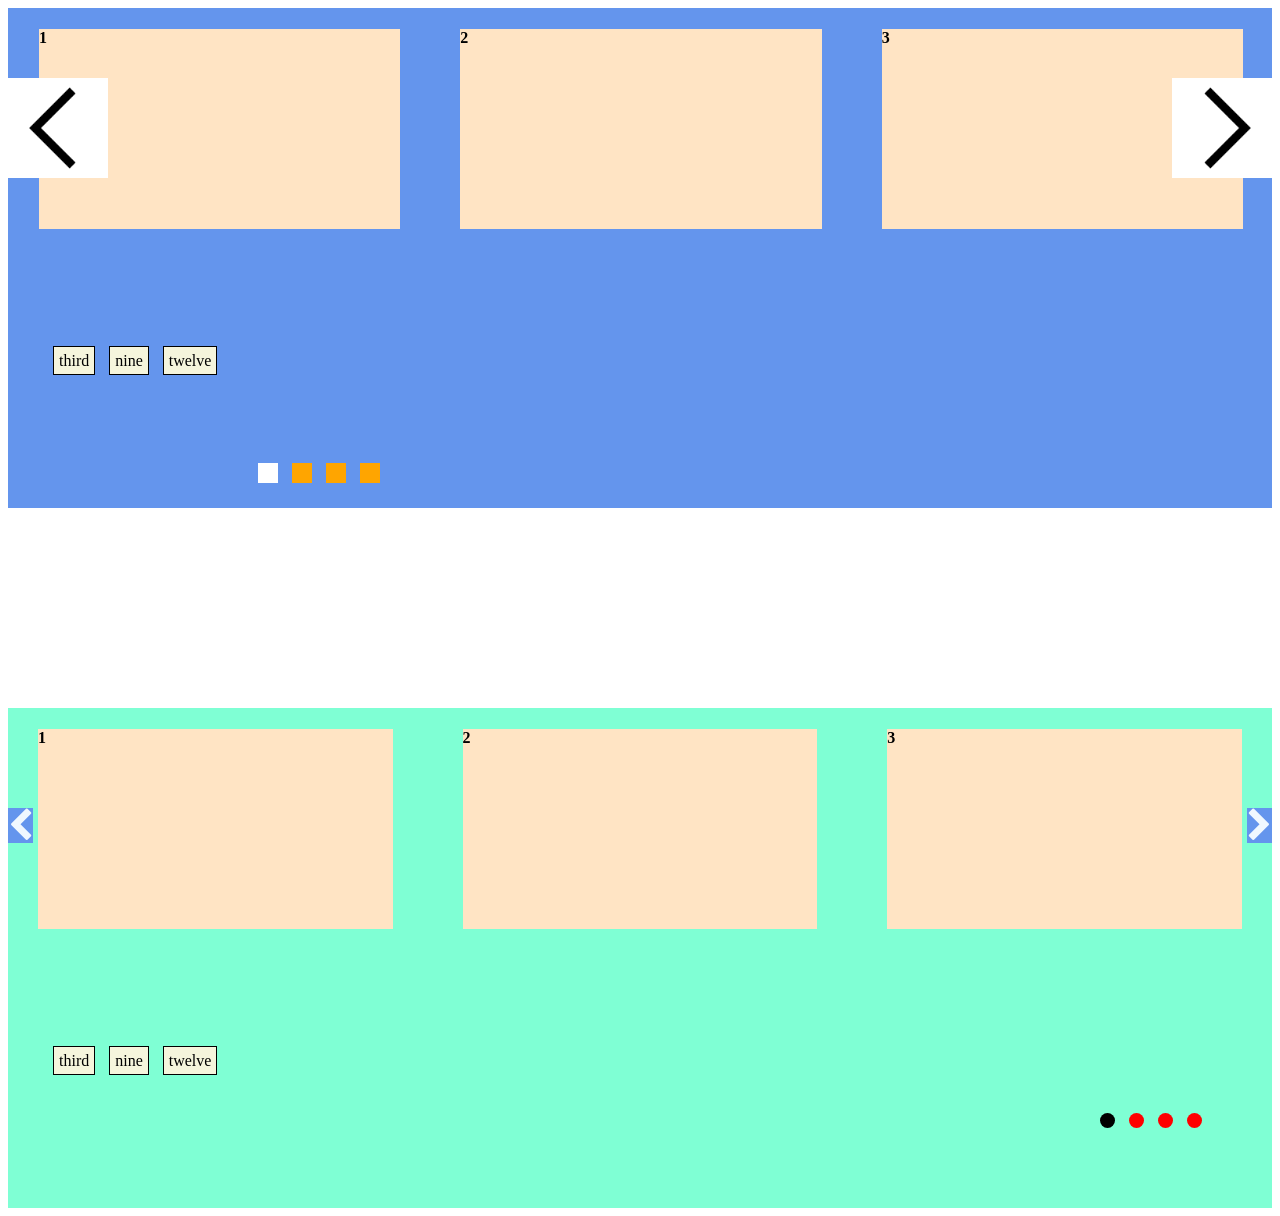
<file: index.html>
<!DOCTYPE html>
<html lang="en">
<head>

    <!-- head -->
    <meta charset="utf-8">
    <meta name="viewport" content="width=device-width, initial-scale=1.0" />
    <meta name="description" content="Basic usage demo">
    <meta name="author" content="David Deutsch">
    <title>
        Basic Demo | Owl Carousel | 2.2.1
    </title>
    <link rel="stylesheet" href="css/owl.carousel.css">
    <!--owl.theme use for work with it-->
    <link rel="stylesheet" href="css/owl.theme.default.css">
    <link rel="stylesheet" href="https://cdnjs.cloudflare.com/ajax/libs/font-awesome/4.7.0/css/font-awesome.min.css">

    <script src="js/jquery-2.1.3.min.js"></script>
    <script src="js/owl.carousel.js"></script>

    <style>
        #first{
            height: 500px;
            background-color: cornflowerblue;
        }
        #second{
            margin-top: 200px;
            height: 500px;
            background-color: aquamarine;
        }
        .item{
            height: 200px;
            background-color: bisque;
            margin: 0 30px;
        }
        .url_hash{
            margin-top: 100px;
            list-style-type: none;
        }
        .url_hash li{
            display: inline-block;
            margin: 5px;
        }
        .url_hash a{
            text-decoration: none;
            color: black;
            background-color: beige;
            border: solid black 1px;
            padding: 5px;
        }
    </style>

</head>
<body>

<!--  FIRST -->
<section id="first">
    <div class="owl-carousel owl-theme" id="owl-first">
        <div class="item">
            <h4>1</h4>
        </div>
        <div class="item">
            <h4>2</h4>
        </div>
        <div class="item" data-hash="owf-third">
            <h4>3</h4>
        </div>
        <div class="item">
            <h4>4</h4>
        </div>
        <div class="item">
            <h4>5</h4>
        </div>
        <div class="item">
            <h4>6</h4>
        </div>
        <div class="item">
            <h4>7</h4>
        </div>
        <div class="item">
            <h4>8</h4>
        </div>
        <div class="item" data-hash="owf-nine">
            <h4>9</h4>
        </div>
        <div class="item">
            <h4>10</h4>
        </div>
        <div class="item">
            <h4>11</h4>
        </div>
        <div class="item" data-hash="owf-twelve">
            <h4>12</h4>
        </div>
    </div>
    <div>
        <ul class="url_hash">
            <li><a href="#owf-third">third</a></li>
            <li><a href="#owf-nine">nine</a></li>
            <li><a href="#owf-twelve">twelve</a></li>
        </ul>
    </div>
    <script>
        $(document).ready(function() {
            var owl = $('#owl-first');
            owl.owlCarousel({
                nav: true,
                startPosition: 'URLHash',
                URLhashListener: true,
                navText: ["<img class='owf-prev' src='img/prev.png'>", "<img class='owf-next' src='img/next.png'>"],
                rewindNav : true,
                loop: true,
                responsive: {
                    0: {
                        items: 1
                    },
                    600: {
                        items: 2
                    },
                    1000: {
                        items: 3
                    }
                }
            })
        })
    </script>
</section>

<!--  SECOND  -->
<section id="second">
    <div class="owl-carousel owl-theme owl-second" id="owl-second">
        <div class="item">
            <h4>1</h4>
        </div>
        <div class="item">
            <h4>2</h4>
        </div>
        <div class="item" data-hash="ows-third">
            <h4>3</h4>
        </div>
        <div class="item">
            <h4>4</h4>
        </div>
        <div class="item">
            <h4>5</h4>
        </div>
        <div class="item">
            <h4>6</h4>
        </div>
        <div class="item">
            <h4>7</h4>
        </div>
        <div class="item">
            <h4>8</h4>
        </div>
        <div class="item" data-hash="ows-nine">
            <h4>9</h4>
        </div>
        <div class="item">
            <h4>10</h4>
        </div>
        <div class="item">
            <h4>11</h4>
        </div>
        <div class="item" data-hash="ows-twelve">
            <h4>12</h4>
        </div>
    </div>
    <div>
        <ul class="url_hash">
            <li><a href="#ows-third">third</a></li>
            <li><a href="#ows-nine">nine</a></li>
            <li><a href="#ows-twelve">twelve</a></li>
        </ul>
    </div>
    <script>
        $(document).ready(function() {
            var owl = $('#owl-second');
            owl.owlCarousel({
                margin: 10,
                nav: true,
                startPosition: 'URLHash',
                URLhashListener: true,
                navText: ["<i class='fa fa-chevron-left ows-prev'></i>", "<i class='fa fa-chevron-right ows-next'></i>"],
                loop: true,
                responsive: {
                    0: {
                        items: 1
                    },
                    600: {
                        items: 2
                    },
                    1000: {
                        items: 3
                    }
                }
            })
        })
    </script>
</section>
</body>
</html>
</file>
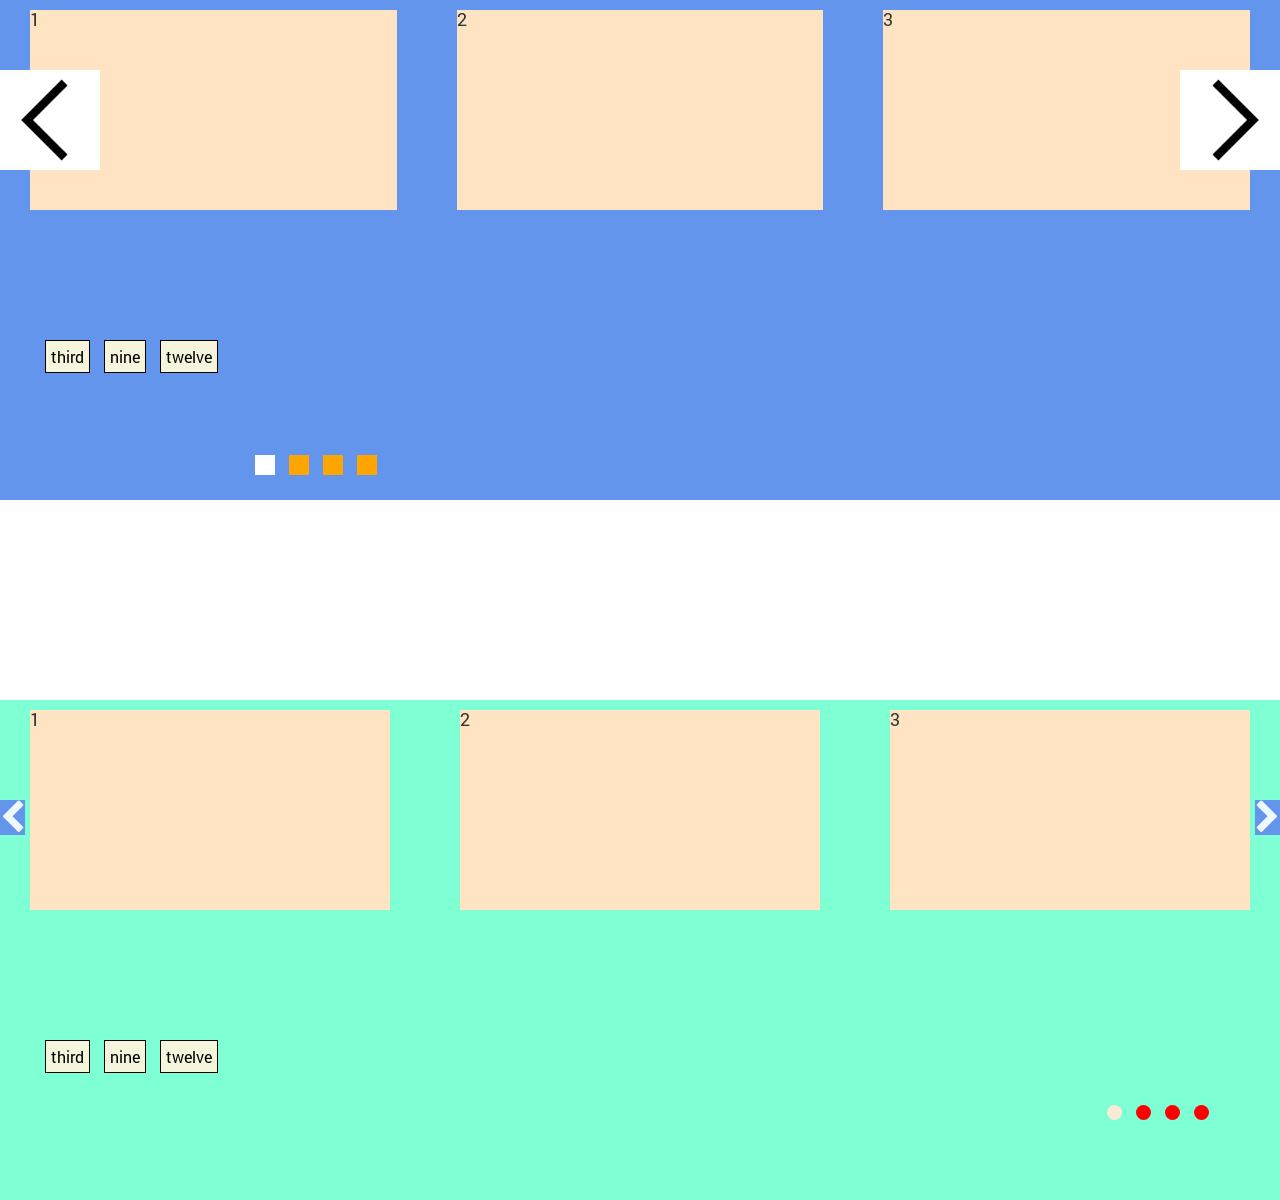
<file: owl_sass/app/index.html>
<!doctype html>
<html>
<head>
	<meta charset="UTF-8">
	<meta name="viewport"
	      content="width=device-width, user-scalable=no, initial-scale=1.0, maximum-scale=1.0, minimum-scale=1.0">
	<meta http-equiv="X-UA-Compatible" content="ie=edge">
	<title>Index</title>
	<link rel="stylesheet" href="https://cdnjs.cloudflare.com/ajax/libs/font-awesome/4.7.0/css/font-awesome.min.css">
</head>
<body>

<!--  FIRST -->
<section id="first">
    <div class="owl-carousel owl-theme" id="owl-first">
        <div class="item">
            <h4>1</h4>
        </div>
        <div class="item">
            <h4>2</h4>
        </div>
        <div class="item" data-hash="owf-third">
            <h4>3</h4>
        </div>
        <div class="item">
            <h4>4</h4>
        </div>
        <div class="item">
            <h4>5</h4>
        </div>
        <div class="item">
            <h4>6</h4>
        </div>
        <div class="item">
            <h4>7</h4>
        </div>
        <div class="item">
            <h4>8</h4>
        </div>
        <div class="item" data-hash="owf-nine">
            <h4>9</h4>
        </div>
        <div class="item">
            <h4>10</h4>
        </div>
        <div class="item">
            <h4>11</h4>
        </div>
        <div class="item" data-hash="owf-twelve">
            <h4>12</h4>
        </div>
    </div>
    <div>
        <ul class="url_hash">
            <li><a href="#owf-third">third</a></li>
            <li><a href="#owf-nine">nine</a></li>
            <li><a href="#owf-twelve">twelve</a></li>
        </ul>
    </div>
</section>

<!--  SECOND  -->
<section id="second">
    <div class="owl-carousel owl-theme owl-second" id="owl-second">
        <div class="item">
            <h4>1</h4>
        </div>
        <div class="item">
            <h4>2</h4>
        </div>
        <div class="item" data-hash="ows-third">
            <h4>3</h4>
        </div>
        <div class="item">
            <h4>4</h4>
        </div>
        <div class="item">
            <h4>5</h4>
        </div>
        <div class="item">
            <h4>6</h4>
        </div>
        <div class="item">
            <h4>7</h4>
        </div>
        <div class="item">
            <h4>8</h4>
        </div>
        <div class="item" data-hash="ows-nine">
            <h4>9</h4>
        </div>
        <div class="item">
            <h4>10</h4>
        </div>
        <div class="item">
            <h4>11</h4>
        </div>
        <div class="item" data-hash="ows-twelve">
            <h4>12</h4>
        </div>
    </div>
    <div>
        <ul class="url_hash">
            <li><a href="#ows-third">third</a></li>
            <li><a href="#ows-nine">nine</a></li>
            <li><a href="#ows-twelve">twelve</a></li>
        </ul>
    </div>
</section>

<!--[if it IE 9]>
<script src="js/ie9/es5-shim.min.js"></script>
<script src="js/ie9/html5shiv.min.js"></script>
<script src="js/ie9/html5shiv-printshiv.min.js"></script>
<script src="js/ie9/respond.min.js"></script>
<![endif]-->
	<link rel="stylesheet" href="css/main.min.css">
	<script src="js/scripts.min.js"></script>
</body>
</html>
</file>
<file: owl_sass/app/css/main.min.css>
@font-face{font-family:roboto-example;font-weight:400;font-style:normal;src:url(../fonts/RobotoRegular/RobotoRegular.eot);src:url(../fonts/RobotoRegular/RobotoRegular.eot?#iefix) format("embedded-opentype"),url(../fonts/RobotoRegular/RobotoRegular.woff) format("woff"),url(../fonts/RobotoRegular/RobotoRegular.ttf) format("truetype")}@font-face{font-family:roboto-example;font-weight:700;font-style:normal;src:url(../fonts/RobotoBold/RobotoBold.eot);src:url(../fonts/RobotoBold/RobotoBold.eot?#iefix) format("embedded-opentype"),url(../fonts/RobotoBold/RobotoBold.woff) format("woff"),url(../fonts/RobotoBold/RobotoBold.ttf) format("truetype")}/*!
 * Bootstrap v3.3.2 (http://getbootstrap.com)
 * Copyright 2011-2015 Twitter, Inc.
 * Licensed under MIT (https://github.com/twbs/bootstrap/blob/master/LICENSE)
 *//*! normalize.css v3.0.2 | MIT License | git.io/normalize */html{font-family:sans-serif;-webkit-text-size-adjust:100%;-ms-text-size-adjust:100%}body{margin:0}article,aside,details,figcaption,figure,footer,header,hgroup,main,menu,nav,section,summary{display:block}audio,canvas,progress,video{display:inline-block;vertical-align:baseline}audio:not([controls]){display:none;height:0}[hidden],template{display:none}a{background-color:transparent}a:active,a:hover{outline:0}abbr[title]{border-bottom:1px dotted}b,strong{font-weight:700}dfn{font-style:italic}h1{margin:.67em 0;font-size:2em}mark{color:#000;background:#ff0}small{font-size:80%}sub,sup{position:relative;font-size:75%;line-height:0;vertical-align:baseline}sup{top:-.5em}sub{bottom:-.25em}img{border:0}svg:not(:root){overflow:hidden}figure{margin:1em 40px}hr{height:0;-webkit-box-sizing:content-box;box-sizing:content-box}pre{overflow:auto}code,kbd,pre,samp{font-family:monospace,monospace;font-size:1em}button,input,optgroup,select,textarea{margin:0;font:inherit;color:inherit}button{overflow:visible}button,select{text-transform:none}button,html input[type=button],input[type=reset],input[type=submit]{-webkit-appearance:button;cursor:pointer}button[disabled],html input[disabled]{cursor:default}button::-moz-focus-inner,input::-moz-focus-inner{padding:0;border:0}input{line-height:normal}input[type=checkbox],input[type=radio]{-webkit-box-sizing:border-box;box-sizing:border-box;padding:0}input[type=number]::-webkit-inner-spin-button,input[type=number]::-webkit-outer-spin-button{height:auto}input[type=search]{-webkit-box-sizing:content-box;box-sizing:content-box;-webkit-appearance:textfield}input[type=search]::-webkit-search-cancel-button,input[type=search]::-webkit-search-decoration{-webkit-appearance:none}fieldset{padding:.35em .625em .75em;margin:0 2px;border:1px solid silver}legend{padding:0;border:0}textarea{overflow:auto}optgroup{font-weight:700}table{border-spacing:0;border-collapse:collapse}td,th{padding:0}/*! Source: https://github.com/h5bp/html5-boilerplate/blob/master/src/css/main.css */@media print{*,:after,:before{color:#000!important;text-shadow:none!important;background:0 0!important;-webkit-box-shadow:none!important;box-shadow:none!important}a,a:visited{text-decoration:underline}a[href]:after{content:" (" attr(href) ")"}abbr[title]:after{content:" (" attr(title) ")"}a[href^="#"]:after,a[href^="javascript:"]:after{content:""}blockquote,pre{border:1px solid #999;page-break-inside:avoid}thead{display:table-header-group}img,tr{page-break-inside:avoid}img{max-width:100%!important}h2,h3,p{orphans:3;widows:3}h2,h3{page-break-after:avoid}select{background:#fff!important}.navbar{display:none}.btn>.caret,.dropup>.btn>.caret{border-top-color:#000!important}.label{border:1px solid #000}.table{border-collapse:collapse!important}.table td,.table th{background-color:#fff!important}.table-bordered td,.table-bordered th{border:1px solid #ddd!important}}@font-face{font-family:'Glyphicons Halflings';src:url(../fonts/glyphicons-halflings-regular.eot);src:url(../fonts/glyphicons-halflings-regular.eot?#iefix) format("embedded-opentype"),url(../fonts/glyphicons-halflings-regular.woff2) format("woff2"),url(../fonts/glyphicons-halflings-regular.woff) format("woff"),url(../fonts/glyphicons-halflings-regular.ttf) format("truetype"),url(../fonts/glyphicons-halflings-regular.svg#glyphicons_halflingsregular) format("svg")}.glyphicon{position:relative;top:1px;display:inline-block;font-family:'Glyphicons Halflings';font-style:normal;font-weight:400;line-height:1;-webkit-font-smoothing:antialiased;-moz-osx-font-smoothing:grayscale}.glyphicon-asterisk:before{content:"\2a"}.glyphicon-plus:before{content:"\2b"}.glyphicon-eur:before,.glyphicon-euro:before{content:"\20ac"}.glyphicon-minus:before{content:"\2212"}.glyphicon-cloud:before{content:"\2601"}.glyphicon-envelope:before{content:"\2709"}.glyphicon-pencil:before{content:"\270f"}.glyphicon-glass:before{content:"\e001"}.glyphicon-music:before{content:"\e002"}.glyphicon-search:before{content:"\e003"}.glyphicon-heart:before{content:"\e005"}.glyphicon-star:before{content:"\e006"}.glyphicon-star-empty:before{content:"\e007"}.glyphicon-user:before{content:"\e008"}.glyphicon-film:before{content:"\e009"}.glyphicon-th-large:before{content:"\e010"}.glyphicon-th:before{content:"\e011"}.glyphicon-th-list:before{content:"\e012"}.glyphicon-ok:before{content:"\e013"}.glyphicon-remove:before{content:"\e014"}.glyphicon-zoom-in:before{content:"\e015"}.glyphicon-zoom-out:before{content:"\e016"}.glyphicon-off:before{content:"\e017"}.glyphicon-signal:before{content:"\e018"}.glyphicon-cog:before{content:"\e019"}.glyphicon-trash:before{content:"\e020"}.glyphicon-home:before{content:"\e021"}.glyphicon-file:before{content:"\e022"}.glyphicon-time:before{content:"\e023"}.glyphicon-road:before{content:"\e024"}.glyphicon-download-alt:before{content:"\e025"}.glyphicon-download:before{content:"\e026"}.glyphicon-upload:before{content:"\e027"}.glyphicon-inbox:before{content:"\e028"}.glyphicon-play-circle:before{content:"\e029"}.glyphicon-repeat:before{content:"\e030"}.glyphicon-refresh:before{content:"\e031"}.glyphicon-list-alt:before{content:"\e032"}.glyphicon-lock:before{content:"\e033"}.glyphicon-flag:before{content:"\e034"}.glyphicon-headphones:before{content:"\e035"}.glyphicon-volume-off:before{content:"\e036"}.glyphicon-volume-down:before{content:"\e037"}.glyphicon-volume-up:before{content:"\e038"}.glyphicon-qrcode:before{content:"\e039"}.glyphicon-barcode:before{content:"\e040"}.glyphicon-tag:before{content:"\e041"}.glyphicon-tags:before{content:"\e042"}.glyphicon-book:before{content:"\e043"}.glyphicon-bookmark:before{content:"\e044"}.glyphicon-print:before{content:"\e045"}.glyphicon-camera:before{content:"\e046"}.glyphicon-font:before{content:"\e047"}.glyphicon-bold:before{content:"\e048"}.glyphicon-italic:before{content:"\e049"}.glyphicon-text-height:before{content:"\e050"}.glyphicon-text-width:before{content:"\e051"}.glyphicon-align-left:before{content:"\e052"}.glyphicon-align-center:before{content:"\e053"}.glyphicon-align-right:before{content:"\e054"}.glyphicon-align-justify:before{content:"\e055"}.glyphicon-list:before{content:"\e056"}.glyphicon-indent-left:before{content:"\e057"}.glyphicon-indent-right:before{content:"\e058"}.glyphicon-facetime-video:before{content:"\e059"}.glyphicon-picture:before{content:"\e060"}.glyphicon-map-marker:before{content:"\e062"}.glyphicon-adjust:before{content:"\e063"}.glyphicon-tint:before{content:"\e064"}.glyphicon-edit:before{content:"\e065"}.glyphicon-share:before{content:"\e066"}.glyphicon-check:before{content:"\e067"}.glyphicon-move:before{content:"\e068"}.glyphicon-step-backward:before{content:"\e069"}.glyphicon-fast-backward:before{content:"\e070"}.glyphicon-backward:before{content:"\e071"}.glyphicon-play:before{content:"\e072"}.glyphicon-pause:before{content:"\e073"}.glyphicon-stop:before{content:"\e074"}.glyphicon-forward:before{content:"\e075"}.glyphicon-fast-forward:before{content:"\e076"}.glyphicon-step-forward:before{content:"\e077"}.glyphicon-eject:before{content:"\e078"}.glyphicon-chevron-left:before{content:"\e079"}.glyphicon-chevron-right:before{content:"\e080"}.glyphicon-plus-sign:before{content:"\e081"}.glyphicon-minus-sign:before{content:"\e082"}.glyphicon-remove-sign:before{content:"\e083"}.glyphicon-ok-sign:before{content:"\e084"}.glyphicon-question-sign:before{content:"\e085"}.glyphicon-info-sign:before{content:"\e086"}.glyphicon-screenshot:before{content:"\e087"}.glyphicon-remove-circle:before{content:"\e088"}.glyphicon-ok-circle:before{content:"\e089"}.glyphicon-ban-circle:before{content:"\e090"}.glyphicon-arrow-left:before{content:"\e091"}.glyphicon-arrow-right:before{content:"\e092"}.glyphicon-arrow-up:before{content:"\e093"}.glyphicon-arrow-down:before{content:"\e094"}.glyphicon-share-alt:before{content:"\e095"}.glyphicon-resize-full:before{content:"\e096"}.glyphicon-resize-small:before{content:"\e097"}.glyphicon-exclamation-sign:before{content:"\e101"}.glyphicon-gift:before{content:"\e102"}.glyphicon-leaf:before{content:"\e103"}.glyphicon-fire:before{content:"\e104"}.glyphicon-eye-open:before{content:"\e105"}.glyphicon-eye-close:before{content:"\e106"}.glyphicon-warning-sign:before{content:"\e107"}.glyphicon-plane:before{content:"\e108"}.glyphicon-calendar:before{content:"\e109"}.glyphicon-random:before{content:"\e110"}.glyphicon-comment:before{content:"\e111"}.glyphicon-magnet:before{content:"\e112"}.glyphicon-chevron-up:before{content:"\e113"}.glyphicon-chevron-down:before{content:"\e114"}.glyphicon-retweet:before{content:"\e115"}.glyphicon-shopping-cart:before{content:"\e116"}.glyphicon-folder-close:before{content:"\e117"}.glyphicon-folder-open:before{content:"\e118"}.glyphicon-resize-vertical:before{content:"\e119"}.glyphicon-resize-horizontal:before{content:"\e120"}.glyphicon-hdd:before{content:"\e121"}.glyphicon-bullhorn:before{content:"\e122"}.glyphicon-bell:before{content:"\e123"}.glyphicon-certificate:before{content:"\e124"}.glyphicon-thumbs-up:before{content:"\e125"}.glyphicon-thumbs-down:before{content:"\e126"}.glyphicon-hand-right:before{content:"\e127"}.glyphicon-hand-left:before{content:"\e128"}.glyphicon-hand-up:before{content:"\e129"}.glyphicon-hand-down:before{content:"\e130"}.glyphicon-circle-arrow-right:before{content:"\e131"}.glyphicon-circle-arrow-left:before{content:"\e132"}.glyphicon-circle-arrow-up:before{content:"\e133"}.glyphicon-circle-arrow-down:before{content:"\e134"}.glyphicon-globe:before{content:"\e135"}.glyphicon-wrench:before{content:"\e136"}.glyphicon-tasks:before{content:"\e137"}.glyphicon-filter:before{content:"\e138"}.glyphicon-briefcase:before{content:"\e139"}.glyphicon-fullscreen:before{content:"\e140"}.glyphicon-dashboard:before{content:"\e141"}.glyphicon-paperclip:before{content:"\e142"}.glyphicon-heart-empty:before{content:"\e143"}.glyphicon-link:before{content:"\e144"}.glyphicon-phone:before{content:"\e145"}.glyphicon-pushpin:before{content:"\e146"}.glyphicon-usd:before{content:"\e148"}.glyphicon-gbp:before{content:"\e149"}.glyphicon-sort:before{content:"\e150"}.glyphicon-sort-by-alphabet:before{content:"\e151"}.glyphicon-sort-by-alphabet-alt:before{content:"\e152"}.glyphicon-sort-by-order:before{content:"\e153"}.glyphicon-sort-by-order-alt:before{content:"\e154"}.glyphicon-sort-by-attributes:before{content:"\e155"}.glyphicon-sort-by-attributes-alt:before{content:"\e156"}.glyphicon-unchecked:before{content:"\e157"}.glyphicon-expand:before{content:"\e158"}.glyphicon-collapse-down:before{content:"\e159"}.glyphicon-collapse-up:before{content:"\e160"}.glyphicon-log-in:before{content:"\e161"}.glyphicon-flash:before{content:"\e162"}.glyphicon-log-out:before{content:"\e163"}.glyphicon-new-window:before{content:"\e164"}.glyphicon-record:before{content:"\e165"}.glyphicon-save:before{content:"\e166"}.glyphicon-open:before{content:"\e167"}.glyphicon-saved:before{content:"\e168"}.glyphicon-import:before{content:"\e169"}.glyphicon-export:before{content:"\e170"}.glyphicon-send:before{content:"\e171"}.glyphicon-floppy-disk:before{content:"\e172"}.glyphicon-floppy-saved:before{content:"\e173"}.glyphicon-floppy-remove:before{content:"\e174"}.glyphicon-floppy-save:before{content:"\e175"}.glyphicon-floppy-open:before{content:"\e176"}.glyphicon-credit-card:before{content:"\e177"}.glyphicon-transfer:before{content:"\e178"}.glyphicon-cutlery:before{content:"\e179"}.glyphicon-header:before{content:"\e180"}.glyphicon-compressed:before{content:"\e181"}.glyphicon-earphone:before{content:"\e182"}.glyphicon-phone-alt:before{content:"\e183"}.glyphicon-tower:before{content:"\e184"}.glyphicon-stats:before{content:"\e185"}.glyphicon-sd-video:before{content:"\e186"}.glyphicon-hd-video:before{content:"\e187"}.glyphicon-subtitles:before{content:"\e188"}.glyphicon-sound-stereo:before{content:"\e189"}.glyphicon-sound-dolby:before{content:"\e190"}.glyphicon-sound-5-1:before{content:"\e191"}.glyphicon-sound-6-1:before{content:"\e192"}.glyphicon-sound-7-1:before{content:"\e193"}.glyphicon-copyright-mark:before{content:"\e194"}.glyphicon-registration-mark:before{content:"\e195"}.glyphicon-cloud-download:before{content:"\e197"}.glyphicon-cloud-upload:before{content:"\e198"}.glyphicon-tree-conifer:before{content:"\e199"}.glyphicon-tree-deciduous:before{content:"\e200"}.glyphicon-cd:before{content:"\e201"}.glyphicon-save-file:before{content:"\e202"}.glyphicon-open-file:before{content:"\e203"}.glyphicon-level-up:before{content:"\e204"}.glyphicon-copy:before{content:"\e205"}.glyphicon-paste:before{content:"\e206"}.glyphicon-alert:before{content:"\e209"}.glyphicon-equalizer:before{content:"\e210"}.glyphicon-king:before{content:"\e211"}.glyphicon-queen:before{content:"\e212"}.glyphicon-pawn:before{content:"\e213"}.glyphicon-bishop:before{content:"\e214"}.glyphicon-knight:before{content:"\e215"}.glyphicon-baby-formula:before{content:"\e216"}.glyphicon-tent:before{content:"\26fa"}.glyphicon-blackboard:before{content:"\e218"}.glyphicon-bed:before{content:"\e219"}.glyphicon-apple:before{content:"\f8ff"}.glyphicon-erase:before{content:"\e221"}.glyphicon-hourglass:before{content:"\231b"}.glyphicon-lamp:before{content:"\e223"}.glyphicon-duplicate:before{content:"\e224"}.glyphicon-piggy-bank:before{content:"\e225"}.glyphicon-scissors:before{content:"\e226"}.glyphicon-bitcoin:before{content:"\e227"}.glyphicon-yen:before{content:"\00a5"}.glyphicon-ruble:before{content:"\20bd"}.glyphicon-scale:before{content:"\e230"}.glyphicon-ice-lolly:before{content:"\e231"}.glyphicon-ice-lolly-tasted:before{content:"\e232"}.glyphicon-education:before{content:"\e233"}.glyphicon-option-horizontal:before{content:"\e234"}.glyphicon-option-vertical:before{content:"\e235"}.glyphicon-menu-hamburger:before{content:"\e236"}.glyphicon-modal-window:before{content:"\e237"}.glyphicon-oil:before{content:"\e238"}.glyphicon-grain:before{content:"\e239"}.glyphicon-sunglasses:before{content:"\e240"}.glyphicon-text-size:before{content:"\e241"}.glyphicon-text-color:before{content:"\e242"}.glyphicon-text-background:before{content:"\e243"}.glyphicon-object-align-top:before{content:"\e244"}.glyphicon-object-align-bottom:before{content:"\e245"}.glyphicon-object-align-horizontal:before{content:"\e246"}.glyphicon-object-align-left:before{content:"\e247"}.glyphicon-object-align-vertical:before{content:"\e248"}.glyphicon-object-align-right:before{content:"\e249"}.glyphicon-triangle-right:before{content:"\e250"}.glyphicon-triangle-left:before{content:"\e251"}.glyphicon-triangle-bottom:before{content:"\e252"}.glyphicon-triangle-top:before{content:"\e253"}.glyphicon-console:before{content:"\e254"}.glyphicon-superscript:before{content:"\e255"}.glyphicon-subscript:before{content:"\e256"}.glyphicon-menu-left:before{content:"\e257"}.glyphicon-menu-right:before{content:"\e258"}.glyphicon-menu-down:before{content:"\e259"}.glyphicon-menu-up:before{content:"\e260"}*{-webkit-box-sizing:border-box;box-sizing:border-box}:after,:before{-webkit-box-sizing:border-box;box-sizing:border-box}html{font-size:10px;-webkit-tap-highlight-color:transparent}body{font-family:"Helvetica Neue",Helvetica,Arial,sans-serif;font-size:14px;line-height:1.42857143;color:#333;background-color:#fff}button,input,select,textarea{font-family:inherit;font-size:inherit;line-height:inherit}a{color:#337ab7;text-decoration:none}a:focus,a:hover{color:#23527c;text-decoration:underline}a:focus{outline:thin dotted;outline:5px auto -webkit-focus-ring-color;outline-offset:-2px}figure{margin:0}img{vertical-align:middle}.carousel-inner>.item>a>img,.carousel-inner>.item>img,.img-responsive,.thumbnail a>img,.thumbnail>img{display:block;max-width:100%;height:auto}.img-rounded{-webkit-border-radius:6px;border-radius:6px}.img-thumbnail{display:inline-block;max-width:100%;height:auto;padding:4px;line-height:1.42857143;background-color:#fff;border:1px solid #ddd;-webkit-border-radius:4px;border-radius:4px;-webkit-transition:all .2s ease-in-out;-o-transition:all .2s ease-in-out;transition:all .2s ease-in-out}.img-circle{-webkit-border-radius:50%;border-radius:50%}hr{margin-top:20px;margin-bottom:20px;border:0;border-top:1px solid #eee}.sr-only{position:absolute;width:1px;height:1px;padding:0;margin:-1px;overflow:hidden;clip:rect(0,0,0,0);border:0}.sr-only-focusable:active,.sr-only-focusable:focus{position:static;width:auto;height:auto;margin:0;overflow:visible;clip:auto}.h1,.h2,.h3,.h4,.h5,.h6,h1,h2,h3,h4,h5,h6{font-family:inherit;font-weight:500;line-height:1.1;color:inherit}.h1 .small,.h1 small,.h2 .small,.h2 small,.h3 .small,.h3 small,.h4 .small,.h4 small,.h5 .small,.h5 small,.h6 .small,.h6 small,h1 .small,h1 small,h2 .small,h2 small,h3 .small,h3 small,h4 .small,h4 small,h5 .small,h5 small,h6 .small,h6 small{font-weight:400;line-height:1;color:#777}.h1,.h2,.h3,h1,h2,h3{margin-top:20px;margin-bottom:10px}.h1 .small,.h1 small,.h2 .small,.h2 small,.h3 .small,.h3 small,h1 .small,h1 small,h2 .small,h2 small,h3 .small,h3 small{font-size:65%}.h4,.h5,.h6,h4,h5,h6{margin-top:10px;margin-bottom:10px}.h4 .small,.h4 small,.h5 .small,.h5 small,.h6 .small,.h6 small,h4 .small,h4 small,h5 .small,h5 small,h6 .small,h6 small{font-size:75%}.h1,h1{font-size:36px}.h2,h2{font-size:30px}.h3,h3{font-size:24px}.h4,h4{font-size:18px}.h5,h5{font-size:14px}.h6,h6{font-size:12px}p{margin:0 0 10px}.lead{margin-bottom:20px;font-size:16px;font-weight:300;line-height:1.4}@media (min-width:768px){.lead{font-size:21px}}.small,small{font-size:85%}.mark,mark{padding:.2em;background-color:#fcf8e3}.text-left{text-align:left}.text-right{text-align:right}.text-center{text-align:center}.text-justify{text-align:justify}.text-nowrap{white-space:nowrap}.text-lowercase{text-transform:lowercase}.text-uppercase{text-transform:uppercase}.text-capitalize{text-transform:capitalize}.text-muted{color:#777}.text-primary{color:#337ab7}a.text-primary:hover{color:#286090}.text-success{color:#3c763d}a.text-success:hover{color:#2b542c}.text-info{color:#31708f}a.text-info:hover{color:#245269}.text-warning{color:#8a6d3b}a.text-warning:hover{color:#66512c}.text-danger{color:#a94442}a.text-danger:hover{color:#843534}.bg-primary{color:#fff;background-color:#337ab7}a.bg-primary:hover{background-color:#286090}.bg-success{background-color:#dff0d8}a.bg-success:hover{background-color:#c1e2b3}.bg-info{background-color:#d9edf7}a.bg-info:hover{background-color:#afd9ee}.bg-warning{background-color:#fcf8e3}a.bg-warning:hover{background-color:#f7ecb5}.bg-danger{background-color:#f2dede}a.bg-danger:hover{background-color:#e4b9b9}.page-header{padding-bottom:9px;margin:40px 0 20px;border-bottom:1px solid #eee}ol,ul{margin-top:0;margin-bottom:10px}ol ol,ol ul,ul ol,ul ul{margin-bottom:0}.list-unstyled{padding-left:0;list-style:none}.list-inline{padding-left:0;margin-left:-5px;list-style:none}.list-inline>li{display:inline-block;padding-right:5px;padding-left:5px}dl{margin-top:0;margin-bottom:20px}dd,dt{line-height:1.42857143}dt{font-weight:700}dd{margin-left:0}@media (min-width:768px){.dl-horizontal dt{float:left;width:160px;overflow:hidden;clear:left;text-align:right;-o-text-overflow:ellipsis;text-overflow:ellipsis;white-space:nowrap}.dl-horizontal dd{margin-left:180px}}abbr[data-original-title],abbr[title]{cursor:help;border-bottom:1px dotted #777}.initialism{font-size:90%;text-transform:uppercase}blockquote{padding:10px 20px;margin:0 0 20px;font-size:17.5px;border-left:5px solid #eee}blockquote ol:last-child,blockquote p:last-child,blockquote ul:last-child{margin-bottom:0}blockquote .small,blockquote footer,blockquote small{display:block;font-size:80%;line-height:1.42857143;color:#777}blockquote .small:before,blockquote footer:before,blockquote small:before{content:'\2014 \00A0'}.blockquote-reverse,blockquote.pull-right{padding-right:15px;padding-left:0;text-align:right;border-right:5px solid #eee;border-left:0}.blockquote-reverse .small:before,.blockquote-reverse footer:before,.blockquote-reverse small:before,blockquote.pull-right .small:before,blockquote.pull-right footer:before,blockquote.pull-right small:before{content:''}.blockquote-reverse .small:after,.blockquote-reverse footer:after,.blockquote-reverse small:after,blockquote.pull-right .small:after,blockquote.pull-right footer:after,blockquote.pull-right small:after{content:'\00A0 \2014'}address{margin-bottom:20px;font-style:normal;line-height:1.42857143}code,kbd,pre,samp{font-family:Menlo,Monaco,Consolas,"Courier New",monospace}code{padding:2px 4px;font-size:90%;color:#c7254e;background-color:#f9f2f4;-webkit-border-radius:4px;border-radius:4px}kbd{padding:2px 4px;font-size:90%;color:#fff;background-color:#333;-webkit-border-radius:3px;border-radius:3px;-webkit-box-shadow:inset 0 -1px 0 rgba(0,0,0,.25);box-shadow:inset 0 -1px 0 rgba(0,0,0,.25)}kbd kbd{padding:0;font-size:100%;font-weight:700;-webkit-box-shadow:none;box-shadow:none}pre{display:block;padding:9.5px;margin:0 0 10px;font-size:13px;line-height:1.42857143;color:#333;word-break:break-all;word-wrap:break-word;background-color:#f5f5f5;border:1px solid #ccc;-webkit-border-radius:4px;border-radius:4px}pre code{padding:0;font-size:inherit;color:inherit;white-space:pre-wrap;background-color:transparent;-webkit-border-radius:0;border-radius:0}.pre-scrollable{max-height:340px;overflow-y:scroll}.container{padding-right:15px;padding-left:15px;margin-right:auto;margin-left:auto}@media (min-width:768px){.container{width:750px}}@media (min-width:992px){.container{width:970px}}@media (min-width:1200px){.container{width:1170px}}.container-fluid{padding-right:15px;padding-left:15px;margin-right:auto;margin-left:auto}.row{margin-right:-15px;margin-left:-15px}.col-lg-1,.col-lg-10,.col-lg-11,.col-lg-12,.col-lg-2,.col-lg-3,.col-lg-4,.col-lg-5,.col-lg-6,.col-lg-7,.col-lg-8,.col-lg-9,.col-md-1,.col-md-10,.col-md-11,.col-md-12,.col-md-2,.col-md-3,.col-md-4,.col-md-5,.col-md-6,.col-md-7,.col-md-8,.col-md-9,.col-sm-1,.col-sm-10,.col-sm-11,.col-sm-12,.col-sm-2,.col-sm-3,.col-sm-4,.col-sm-5,.col-sm-6,.col-sm-7,.col-sm-8,.col-sm-9,.col-xs-1,.col-xs-10,.col-xs-11,.col-xs-12,.col-xs-2,.col-xs-3,.col-xs-4,.col-xs-5,.col-xs-6,.col-xs-7,.col-xs-8,.col-xs-9{position:relative;min-height:1px;padding-right:15px;padding-left:15px}.col-xs-1,.col-xs-10,.col-xs-11,.col-xs-12,.col-xs-2,.col-xs-3,.col-xs-4,.col-xs-5,.col-xs-6,.col-xs-7,.col-xs-8,.col-xs-9{float:left}.col-xs-12{width:100%}.col-xs-11{width:91.66666667%}.col-xs-10{width:83.33333333%}.col-xs-9{width:75%}.col-xs-8{width:66.66666667%}.col-xs-7{width:58.33333333%}.col-xs-6{width:50%}.col-xs-5{width:41.66666667%}.col-xs-4{width:33.33333333%}.col-xs-3{width:25%}.col-xs-2{width:16.66666667%}.col-xs-1{width:8.33333333%}.col-xs-pull-12{right:100%}.col-xs-pull-11{right:91.66666667%}.col-xs-pull-10{right:83.33333333%}.col-xs-pull-9{right:75%}.col-xs-pull-8{right:66.66666667%}.col-xs-pull-7{right:58.33333333%}.col-xs-pull-6{right:50%}.col-xs-pull-5{right:41.66666667%}.col-xs-pull-4{right:33.33333333%}.col-xs-pull-3{right:25%}.col-xs-pull-2{right:16.66666667%}.col-xs-pull-1{right:8.33333333%}.col-xs-pull-0{right:auto}.col-xs-push-12{left:100%}.col-xs-push-11{left:91.66666667%}.col-xs-push-10{left:83.33333333%}.col-xs-push-9{left:75%}.col-xs-push-8{left:66.66666667%}.col-xs-push-7{left:58.33333333%}.col-xs-push-6{left:50%}.col-xs-push-5{left:41.66666667%}.col-xs-push-4{left:33.33333333%}.col-xs-push-3{left:25%}.col-xs-push-2{left:16.66666667%}.col-xs-push-1{left:8.33333333%}.col-xs-push-0{left:auto}.col-xs-offset-12{margin-left:100%}.col-xs-offset-11{margin-left:91.66666667%}.col-xs-offset-10{margin-left:83.33333333%}.col-xs-offset-9{margin-left:75%}.col-xs-offset-8{margin-left:66.66666667%}.col-xs-offset-7{margin-left:58.33333333%}.col-xs-offset-6{margin-left:50%}.col-xs-offset-5{margin-left:41.66666667%}.col-xs-offset-4{margin-left:33.33333333%}.col-xs-offset-3{margin-left:25%}.col-xs-offset-2{margin-left:16.66666667%}.col-xs-offset-1{margin-left:8.33333333%}.col-xs-offset-0{margin-left:0}@media (min-width:768px){.col-sm-1,.col-sm-10,.col-sm-11,.col-sm-12,.col-sm-2,.col-sm-3,.col-sm-4,.col-sm-5,.col-sm-6,.col-sm-7,.col-sm-8,.col-sm-9{float:left}.col-sm-12{width:100%}.col-sm-11{width:91.66666667%}.col-sm-10{width:83.33333333%}.col-sm-9{width:75%}.col-sm-8{width:66.66666667%}.col-sm-7{width:58.33333333%}.col-sm-6{width:50%}.col-sm-5{width:41.66666667%}.col-sm-4{width:33.33333333%}.col-sm-3{width:25%}.col-sm-2{width:16.66666667%}.col-sm-1{width:8.33333333%}.col-sm-pull-12{right:100%}.col-sm-pull-11{right:91.66666667%}.col-sm-pull-10{right:83.33333333%}.col-sm-pull-9{right:75%}.col-sm-pull-8{right:66.66666667%}.col-sm-pull-7{right:58.33333333%}.col-sm-pull-6{right:50%}.col-sm-pull-5{right:41.66666667%}.col-sm-pull-4{right:33.33333333%}.col-sm-pull-3{right:25%}.col-sm-pull-2{right:16.66666667%}.col-sm-pull-1{right:8.33333333%}.col-sm-pull-0{right:auto}.col-sm-push-12{left:100%}.col-sm-push-11{left:91.66666667%}.col-sm-push-10{left:83.33333333%}.col-sm-push-9{left:75%}.col-sm-push-8{left:66.66666667%}.col-sm-push-7{left:58.33333333%}.col-sm-push-6{left:50%}.col-sm-push-5{left:41.66666667%}.col-sm-push-4{left:33.33333333%}.col-sm-push-3{left:25%}.col-sm-push-2{left:16.66666667%}.col-sm-push-1{left:8.33333333%}.col-sm-push-0{left:auto}.col-sm-offset-12{margin-left:100%}.col-sm-offset-11{margin-left:91.66666667%}.col-sm-offset-10{margin-left:83.33333333%}.col-sm-offset-9{margin-left:75%}.col-sm-offset-8{margin-left:66.66666667%}.col-sm-offset-7{margin-left:58.33333333%}.col-sm-offset-6{margin-left:50%}.col-sm-offset-5{margin-left:41.66666667%}.col-sm-offset-4{margin-left:33.33333333%}.col-sm-offset-3{margin-left:25%}.col-sm-offset-2{margin-left:16.66666667%}.col-sm-offset-1{margin-left:8.33333333%}.col-sm-offset-0{margin-left:0}}@media (min-width:992px){.col-md-1,.col-md-10,.col-md-11,.col-md-12,.col-md-2,.col-md-3,.col-md-4,.col-md-5,.col-md-6,.col-md-7,.col-md-8,.col-md-9{float:left}.col-md-12{width:100%}.col-md-11{width:91.66666667%}.col-md-10{width:83.33333333%}.col-md-9{width:75%}.col-md-8{width:66.66666667%}.col-md-7{width:58.33333333%}.col-md-6{width:50%}.col-md-5{width:41.66666667%}.col-md-4{width:33.33333333%}.col-md-3{width:25%}.col-md-2{width:16.66666667%}.col-md-1{width:8.33333333%}.col-md-pull-12{right:100%}.col-md-pull-11{right:91.66666667%}.col-md-pull-10{right:83.33333333%}.col-md-pull-9{right:75%}.col-md-pull-8{right:66.66666667%}.col-md-pull-7{right:58.33333333%}.col-md-pull-6{right:50%}.col-md-pull-5{right:41.66666667%}.col-md-pull-4{right:33.33333333%}.col-md-pull-3{right:25%}.col-md-pull-2{right:16.66666667%}.col-md-pull-1{right:8.33333333%}.col-md-pull-0{right:auto}.col-md-push-12{left:100%}.col-md-push-11{left:91.66666667%}.col-md-push-10{left:83.33333333%}.col-md-push-9{left:75%}.col-md-push-8{left:66.66666667%}.col-md-push-7{left:58.33333333%}.col-md-push-6{left:50%}.col-md-push-5{left:41.66666667%}.col-md-push-4{left:33.33333333%}.col-md-push-3{left:25%}.col-md-push-2{left:16.66666667%}.col-md-push-1{left:8.33333333%}.col-md-push-0{left:auto}.col-md-offset-12{margin-left:100%}.col-md-offset-11{margin-left:91.66666667%}.col-md-offset-10{margin-left:83.33333333%}.col-md-offset-9{margin-left:75%}.col-md-offset-8{margin-left:66.66666667%}.col-md-offset-7{margin-left:58.33333333%}.col-md-offset-6{margin-left:50%}.col-md-offset-5{margin-left:41.66666667%}.col-md-offset-4{margin-left:33.33333333%}.col-md-offset-3{margin-left:25%}.col-md-offset-2{margin-left:16.66666667%}.col-md-offset-1{margin-left:8.33333333%}.col-md-offset-0{margin-left:0}}@media (min-width:1200px){.col-lg-1,.col-lg-10,.col-lg-11,.col-lg-12,.col-lg-2,.col-lg-3,.col-lg-4,.col-lg-5,.col-lg-6,.col-lg-7,.col-lg-8,.col-lg-9{float:left}.col-lg-12{width:100%}.col-lg-11{width:91.66666667%}.col-lg-10{width:83.33333333%}.col-lg-9{width:75%}.col-lg-8{width:66.66666667%}.col-lg-7{width:58.33333333%}.col-lg-6{width:50%}.col-lg-5{width:41.66666667%}.col-lg-4{width:33.33333333%}.col-lg-3{width:25%}.col-lg-2{width:16.66666667%}.col-lg-1{width:8.33333333%}.col-lg-pull-12{right:100%}.col-lg-pull-11{right:91.66666667%}.col-lg-pull-10{right:83.33333333%}.col-lg-pull-9{right:75%}.col-lg-pull-8{right:66.66666667%}.col-lg-pull-7{right:58.33333333%}.col-lg-pull-6{right:50%}.col-lg-pull-5{right:41.66666667%}.col-lg-pull-4{right:33.33333333%}.col-lg-pull-3{right:25%}.col-lg-pull-2{right:16.66666667%}.col-lg-pull-1{right:8.33333333%}.col-lg-pull-0{right:auto}.col-lg-push-12{left:100%}.col-lg-push-11{left:91.66666667%}.col-lg-push-10{left:83.33333333%}.col-lg-push-9{left:75%}.col-lg-push-8{left:66.66666667%}.col-lg-push-7{left:58.33333333%}.col-lg-push-6{left:50%}.col-lg-push-5{left:41.66666667%}.col-lg-push-4{left:33.33333333%}.col-lg-push-3{left:25%}.col-lg-push-2{left:16.66666667%}.col-lg-push-1{left:8.33333333%}.col-lg-push-0{left:auto}.col-lg-offset-12{margin-left:100%}.col-lg-offset-11{margin-left:91.66666667%}.col-lg-offset-10{margin-left:83.33333333%}.col-lg-offset-9{margin-left:75%}.col-lg-offset-8{margin-left:66.66666667%}.col-lg-offset-7{margin-left:58.33333333%}.col-lg-offset-6{margin-left:50%}.col-lg-offset-5{margin-left:41.66666667%}.col-lg-offset-4{margin-left:33.33333333%}.col-lg-offset-3{margin-left:25%}.col-lg-offset-2{margin-left:16.66666667%}.col-lg-offset-1{margin-left:8.33333333%}.col-lg-offset-0{margin-left:0}}table{background-color:transparent}caption{padding-top:8px;padding-bottom:8px;color:#777;text-align:left}th{text-align:left}.table{width:100%;max-width:100%;margin-bottom:20px}.table>tbody>tr>td,.table>tbody>tr>th,.table>tfoot>tr>td,.table>tfoot>tr>th,.table>thead>tr>td,.table>thead>tr>th{padding:8px;line-height:1.42857143;vertical-align:top;border-top:1px solid #ddd}.table>thead>tr>th{vertical-align:bottom;border-bottom:2px solid #ddd}.table>caption+thead>tr:first-child>td,.table>caption+thead>tr:first-child>th,.table>colgroup+thead>tr:first-child>td,.table>colgroup+thead>tr:first-child>th,.table>thead:first-child>tr:first-child>td,.table>thead:first-child>tr:first-child>th{border-top:0}.table>tbody+tbody{border-top:2px solid #ddd}.table .table{background-color:#fff}.table-condensed>tbody>tr>td,.table-condensed>tbody>tr>th,.table-condensed>tfoot>tr>td,.table-condensed>tfoot>tr>th,.table-condensed>thead>tr>td,.table-condensed>thead>tr>th{padding:5px}.table-bordered{border:1px solid #ddd}.table-bordered>tbody>tr>td,.table-bordered>tbody>tr>th,.table-bordered>tfoot>tr>td,.table-bordered>tfoot>tr>th,.table-bordered>thead>tr>td,.table-bordered>thead>tr>th{border:1px solid #ddd}.table-bordered>thead>tr>td,.table-bordered>thead>tr>th{border-bottom-width:2px}.table-striped>tbody>tr:nth-of-type(odd){background-color:#f9f9f9}.table-hover>tbody>tr:hover{background-color:#f5f5f5}table col[class*=col-]{position:static;display:table-column;float:none}table td[class*=col-],table th[class*=col-]{position:static;display:table-cell;float:none}.table>tbody>tr.active>td,.table>tbody>tr.active>th,.table>tbody>tr>td.active,.table>tbody>tr>th.active,.table>tfoot>tr.active>td,.table>tfoot>tr.active>th,.table>tfoot>tr>td.active,.table>tfoot>tr>th.active,.table>thead>tr.active>td,.table>thead>tr.active>th,.table>thead>tr>td.active,.table>thead>tr>th.active{background-color:#f5f5f5}.table-hover>tbody>tr.active:hover>td,.table-hover>tbody>tr.active:hover>th,.table-hover>tbody>tr:hover>.active,.table-hover>tbody>tr>td.active:hover,.table-hover>tbody>tr>th.active:hover{background-color:#e8e8e8}.table>tbody>tr.success>td,.table>tbody>tr.success>th,.table>tbody>tr>td.success,.table>tbody>tr>th.success,.table>tfoot>tr.success>td,.table>tfoot>tr.success>th,.table>tfoot>tr>td.success,.table>tfoot>tr>th.success,.table>thead>tr.success>td,.table>thead>tr.success>th,.table>thead>tr>td.success,.table>thead>tr>th.success{background-color:#dff0d8}.table-hover>tbody>tr.success:hover>td,.table-hover>tbody>tr.success:hover>th,.table-hover>tbody>tr:hover>.success,.table-hover>tbody>tr>td.success:hover,.table-hover>tbody>tr>th.success:hover{background-color:#d0e9c6}.table>tbody>tr.info>td,.table>tbody>tr.info>th,.table>tbody>tr>td.info,.table>tbody>tr>th.info,.table>tfoot>tr.info>td,.table>tfoot>tr.info>th,.table>tfoot>tr>td.info,.table>tfoot>tr>th.info,.table>thead>tr.info>td,.table>thead>tr.info>th,.table>thead>tr>td.info,.table>thead>tr>th.info{background-color:#d9edf7}.table-hover>tbody>tr.info:hover>td,.table-hover>tbody>tr.info:hover>th,.table-hover>tbody>tr:hover>.info,.table-hover>tbody>tr>td.info:hover,.table-hover>tbody>tr>th.info:hover{background-color:#c4e3f3}.table>tbody>tr.warning>td,.table>tbody>tr.warning>th,.table>tbody>tr>td.warning,.table>tbody>tr>th.warning,.table>tfoot>tr.warning>td,.table>tfoot>tr.warning>th,.table>tfoot>tr>td.warning,.table>tfoot>tr>th.warning,.table>thead>tr.warning>td,.table>thead>tr.warning>th,.table>thead>tr>td.warning,.table>thead>tr>th.warning{background-color:#fcf8e3}.table-hover>tbody>tr.warning:hover>td,.table-hover>tbody>tr.warning:hover>th,.table-hover>tbody>tr:hover>.warning,.table-hover>tbody>tr>td.warning:hover,.table-hover>tbody>tr>th.warning:hover{background-color:#faf2cc}.table>tbody>tr.danger>td,.table>tbody>tr.danger>th,.table>tbody>tr>td.danger,.table>tbody>tr>th.danger,.table>tfoot>tr.danger>td,.table>tfoot>tr.danger>th,.table>tfoot>tr>td.danger,.table>tfoot>tr>th.danger,.table>thead>tr.danger>td,.table>thead>tr.danger>th,.table>thead>tr>td.danger,.table>thead>tr>th.danger{background-color:#f2dede}.table-hover>tbody>tr.danger:hover>td,.table-hover>tbody>tr.danger:hover>th,.table-hover>tbody>tr:hover>.danger,.table-hover>tbody>tr>td.danger:hover,.table-hover>tbody>tr>th.danger:hover{background-color:#ebcccc}.table-responsive{min-height:.01%;overflow-x:auto}@media screen and (max-width:767px){.table-responsive{width:100%;margin-bottom:15px;overflow-y:hidden;-ms-overflow-style:-ms-autohiding-scrollbar;border:1px solid #ddd}.table-responsive>.table{margin-bottom:0}.table-responsive>.table>tbody>tr>td,.table-responsive>.table>tbody>tr>th,.table-responsive>.table>tfoot>tr>td,.table-responsive>.table>tfoot>tr>th,.table-responsive>.table>thead>tr>td,.table-responsive>.table>thead>tr>th{white-space:nowrap}.table-responsive>.table-bordered{border:0}.table-responsive>.table-bordered>tbody>tr>td:first-child,.table-responsive>.table-bordered>tbody>tr>th:first-child,.table-responsive>.table-bordered>tfoot>tr>td:first-child,.table-responsive>.table-bordered>tfoot>tr>th:first-child,.table-responsive>.table-bordered>thead>tr>td:first-child,.table-responsive>.table-bordered>thead>tr>th:first-child{border-left:0}.table-responsive>.table-bordered>tbody>tr>td:last-child,.table-responsive>.table-bordered>tbody>tr>th:last-child,.table-responsive>.table-bordered>tfoot>tr>td:last-child,.table-responsive>.table-bordered>tfoot>tr>th:last-child,.table-responsive>.table-bordered>thead>tr>td:last-child,.table-responsive>.table-bordered>thead>tr>th:last-child{border-right:0}.table-responsive>.table-bordered>tbody>tr:last-child>td,.table-responsive>.table-bordered>tbody>tr:last-child>th,.table-responsive>.table-bordered>tfoot>tr:last-child>td,.table-responsive>.table-bordered>tfoot>tr:last-child>th{border-bottom:0}}fieldset{min-width:0;padding:0;margin:0;border:0}legend{display:block;width:100%;padding:0;margin-bottom:20px;font-size:21px;line-height:inherit;color:#333;border:0;border-bottom:1px solid #e5e5e5}label{display:inline-block;max-width:100%;margin-bottom:5px;font-weight:700}input[type=search]{-webkit-box-sizing:border-box;box-sizing:border-box}input[type=checkbox],input[type=radio]{margin:4px 0 0;line-height:normal}input[type=file]{display:block}input[type=range]{display:block;width:100%}select[multiple],select[size]{height:auto}input[type=checkbox]:focus,input[type=file]:focus,input[type=radio]:focus{outline:thin dotted;outline:5px auto -webkit-focus-ring-color;outline-offset:-2px}output{display:block;padding-top:7px;font-size:14px;line-height:1.42857143;color:#555}.form-control{display:block;width:100%;height:34px;padding:6px 12px;font-size:14px;line-height:1.42857143;color:#555;background-color:#fff;background-image:none;border:1px solid #ccc;-webkit-border-radius:4px;border-radius:4px;-webkit-box-shadow:inset 0 1px 1px rgba(0,0,0,.075);box-shadow:inset 0 1px 1px rgba(0,0,0,.075);-webkit-transition:border-color ease-in-out .15s,-webkit-box-shadow ease-in-out .15s;-o-transition:border-color ease-in-out .15s,box-shadow ease-in-out .15s;transition:border-color ease-in-out .15s,-webkit-box-shadow ease-in-out .15s;transition:border-color ease-in-out .15s,box-shadow ease-in-out .15s;transition:border-color ease-in-out .15s,box-shadow ease-in-out .15s,-webkit-box-shadow ease-in-out .15s}.form-control:focus{border-color:#66afe9;outline:0;-webkit-box-shadow:inset 0 1px 1px rgba(0,0,0,.075),0 0 8px rgba(102,175,233,.6);box-shadow:inset 0 1px 1px rgba(0,0,0,.075),0 0 8px rgba(102,175,233,.6)}.form-control::-moz-placeholder{color:#999;opacity:1}.form-control:-ms-input-placeholder{color:#999}.form-control::-webkit-input-placeholder{color:#999}.form-control[disabled],.form-control[readonly],fieldset[disabled] .form-control{cursor:not-allowed;background-color:#eee;opacity:1}textarea.form-control{height:auto}input[type=search]{-webkit-appearance:none}@media screen and (-webkit-min-device-pixel-ratio:0){input[type=date],input[type=datetime-local],input[type=month],input[type=time]{line-height:34px}.input-group-sm input[type=date],.input-group-sm input[type=datetime-local],.input-group-sm input[type=month],.input-group-sm input[type=time],input[type=date].input-sm,input[type=datetime-local].input-sm,input[type=month].input-sm,input[type=time].input-sm{line-height:30px}.input-group-lg input[type=date],.input-group-lg input[type=datetime-local],.input-group-lg input[type=month],.input-group-lg input[type=time],input[type=date].input-lg,input[type=datetime-local].input-lg,input[type=month].input-lg,input[type=time].input-lg{line-height:46px}}.form-group{margin-bottom:15px}.checkbox,.radio{position:relative;display:block;margin-top:10px;margin-bottom:10px}.checkbox label,.radio label{min-height:20px;padding-left:20px;margin-bottom:0;font-weight:400;cursor:pointer}.checkbox input[type=checkbox],.checkbox-inline input[type=checkbox],.radio input[type=radio],.radio-inline input[type=radio]{position:absolute;margin-left:-20px}.checkbox+.checkbox,.radio+.radio{margin-top:-5px}.checkbox-inline,.radio-inline{display:inline-block;padding-left:20px;margin-bottom:0;font-weight:400;vertical-align:middle;cursor:pointer}.checkbox-inline+.checkbox-inline,.radio-inline+.radio-inline{margin-top:0;margin-left:10px}fieldset[disabled] input[type=checkbox],fieldset[disabled] input[type=radio],input[type=checkbox].disabled,input[type=checkbox][disabled],input[type=radio].disabled,input[type=radio][disabled]{cursor:not-allowed}.checkbox-inline.disabled,.radio-inline.disabled,fieldset[disabled] .checkbox-inline,fieldset[disabled] .radio-inline{cursor:not-allowed}.checkbox.disabled label,.radio.disabled label,fieldset[disabled] .checkbox label,fieldset[disabled] .radio label{cursor:not-allowed}.form-control-static{padding-top:7px;padding-bottom:7px;margin-bottom:0}.form-control-static.input-lg,.form-control-static.input-sm{padding-right:0;padding-left:0}.input-sm{height:30px;padding:5px 10px;font-size:12px;line-height:1.5;-webkit-border-radius:3px;border-radius:3px}select.input-sm{height:30px;line-height:30px}select[multiple].input-sm,textarea.input-sm{height:auto}.form-group-sm .form-control{height:30px;padding:5px 10px;font-size:12px;line-height:1.5;-webkit-border-radius:3px;border-radius:3px}select.form-group-sm .form-control{height:30px;line-height:30px}select[multiple].form-group-sm .form-control,textarea.form-group-sm .form-control{height:auto}.form-group-sm .form-control-static{height:30px;padding:5px 10px;font-size:12px;line-height:1.5}.input-lg{height:46px;padding:10px 16px;font-size:18px;line-height:1.3333333;-webkit-border-radius:6px;border-radius:6px}select.input-lg{height:46px;line-height:46px}select[multiple].input-lg,textarea.input-lg{height:auto}.form-group-lg .form-control{height:46px;padding:10px 16px;font-size:18px;line-height:1.3333333;-webkit-border-radius:6px;border-radius:6px}select.form-group-lg .form-control{height:46px;line-height:46px}select[multiple].form-group-lg .form-control,textarea.form-group-lg .form-control{height:auto}.form-group-lg .form-control-static{height:46px;padding:10px 16px;font-size:18px;line-height:1.3333333}.has-feedback{position:relative}.has-feedback .form-control{padding-right:42.5px}.form-control-feedback{position:absolute;top:0;right:0;z-index:2;display:block;width:34px;height:34px;line-height:34px;text-align:center;pointer-events:none}.input-lg+.form-control-feedback{width:46px;height:46px;line-height:46px}.input-sm+.form-control-feedback{width:30px;height:30px;line-height:30px}.has-success .checkbox,.has-success .checkbox-inline,.has-success .control-label,.has-success .help-block,.has-success .radio,.has-success .radio-inline,.has-success.checkbox label,.has-success.checkbox-inline label,.has-success.radio label,.has-success.radio-inline label{color:#3c763d}.has-success .form-control{border-color:#3c763d;-webkit-box-shadow:inset 0 1px 1px rgba(0,0,0,.075);box-shadow:inset 0 1px 1px rgba(0,0,0,.075)}.has-success .form-control:focus{border-color:#2b542c;-webkit-box-shadow:inset 0 1px 1px rgba(0,0,0,.075),0 0 6px #67b168;box-shadow:inset 0 1px 1px rgba(0,0,0,.075),0 0 6px #67b168}.has-success .input-group-addon{color:#3c763d;background-color:#dff0d8;border-color:#3c763d}.has-success .form-control-feedback{color:#3c763d}.has-warning .checkbox,.has-warning .checkbox-inline,.has-warning .control-label,.has-warning .help-block,.has-warning .radio,.has-warning .radio-inline,.has-warning.checkbox label,.has-warning.checkbox-inline label,.has-warning.radio label,.has-warning.radio-inline label{color:#8a6d3b}.has-warning .form-control{border-color:#8a6d3b;-webkit-box-shadow:inset 0 1px 1px rgba(0,0,0,.075);box-shadow:inset 0 1px 1px rgba(0,0,0,.075)}.has-warning .form-control:focus{border-color:#66512c;-webkit-box-shadow:inset 0 1px 1px rgba(0,0,0,.075),0 0 6px #c0a16b;box-shadow:inset 0 1px 1px rgba(0,0,0,.075),0 0 6px #c0a16b}.has-warning .input-group-addon{color:#8a6d3b;background-color:#fcf8e3;border-color:#8a6d3b}.has-warning .form-control-feedback{color:#8a6d3b}.has-error .checkbox,.has-error .checkbox-inline,.has-error .control-label,.has-error .help-block,.has-error .radio,.has-error .radio-inline,.has-error.checkbox label,.has-error.checkbox-inline label,.has-error.radio label,.has-error.radio-inline label{color:#a94442}.has-error .form-control{border-color:#a94442;-webkit-box-shadow:inset 0 1px 1px rgba(0,0,0,.075);box-shadow:inset 0 1px 1px rgba(0,0,0,.075)}.has-error .form-control:focus{border-color:#843534;-webkit-box-shadow:inset 0 1px 1px rgba(0,0,0,.075),0 0 6px #ce8483;box-shadow:inset 0 1px 1px rgba(0,0,0,.075),0 0 6px #ce8483}.has-error .input-group-addon{color:#a94442;background-color:#f2dede;border-color:#a94442}.has-error .form-control-feedback{color:#a94442}.has-feedback label~.form-control-feedback{top:25px}.has-feedback label.sr-only~.form-control-feedback{top:0}.help-block{display:block;margin-top:5px;margin-bottom:10px;color:#737373}@media (min-width:768px){.form-inline .form-group{display:inline-block;margin-bottom:0;vertical-align:middle}.form-inline .form-control{display:inline-block;width:auto;vertical-align:middle}.form-inline .form-control-static{display:inline-block}.form-inline .input-group{display:inline-table;vertical-align:middle}.form-inline .input-group .form-control,.form-inline .input-group .input-group-addon,.form-inline .input-group .input-group-btn{width:auto}.form-inline .input-group>.form-control{width:100%}.form-inline .control-label{margin-bottom:0;vertical-align:middle}.form-inline .checkbox,.form-inline .radio{display:inline-block;margin-top:0;margin-bottom:0;vertical-align:middle}.form-inline .checkbox label,.form-inline .radio label{padding-left:0}.form-inline .checkbox input[type=checkbox],.form-inline .radio input[type=radio]{position:relative;margin-left:0}.form-inline .has-feedback .form-control-feedback{top:0}}.form-horizontal .checkbox,.form-horizontal .checkbox-inline,.form-horizontal .radio,.form-horizontal .radio-inline{padding-top:7px;margin-top:0;margin-bottom:0}.form-horizontal .checkbox,.form-horizontal .radio{min-height:27px}.form-horizontal .form-group{margin-right:-15px;margin-left:-15px}@media (min-width:768px){.form-horizontal .control-label{padding-top:7px;margin-bottom:0;text-align:right}}.form-horizontal .has-feedback .form-control-feedback{right:15px}@media (min-width:768px){.form-horizontal .form-group-lg .control-label{padding-top:14.33px}}@media (min-width:768px){.form-horizontal .form-group-sm .control-label{padding-top:6px}}.btn{display:inline-block;padding:6px 12px;margin-bottom:0;font-size:14px;font-weight:400;line-height:1.42857143;text-align:center;white-space:nowrap;vertical-align:middle;-ms-touch-action:manipulation;touch-action:manipulation;cursor:pointer;-webkit-user-select:none;-moz-user-select:none;-ms-user-select:none;user-select:none;background-image:none;border:1px solid transparent;-webkit-border-radius:4px;border-radius:4px}.btn.active.focus,.btn.active:focus,.btn.focus,.btn:active.focus,.btn:active:focus,.btn:focus{outline:thin dotted;outline:5px auto -webkit-focus-ring-color;outline-offset:-2px}.btn.focus,.btn:focus,.btn:hover{color:#333;text-decoration:none}.btn.active,.btn:active{background-image:none;outline:0;-webkit-box-shadow:inset 0 3px 5px rgba(0,0,0,.125);box-shadow:inset 0 3px 5px rgba(0,0,0,.125)}.btn.disabled,.btn[disabled],fieldset[disabled] .btn{pointer-events:none;cursor:not-allowed;-webkit-box-shadow:none;box-shadow:none;opacity:.65}.btn-default{color:#333;background-color:#fff;border-color:#ccc}.btn-default.active,.btn-default.focus,.btn-default:active,.btn-default:focus,.btn-default:hover,.open>.dropdown-toggle.btn-default{color:#333;background-color:#e6e6e6;border-color:#adadad}.btn-default.active,.btn-default:active,.open>.dropdown-toggle.btn-default{background-image:none}.btn-default.disabled,.btn-default.disabled.active,.btn-default.disabled.focus,.btn-default.disabled:active,.btn-default.disabled:focus,.btn-default.disabled:hover,.btn-default[disabled],.btn-default[disabled].active,.btn-default[disabled].focus,.btn-default[disabled]:active,.btn-default[disabled]:focus,.btn-default[disabled]:hover,fieldset[disabled] .btn-default,fieldset[disabled] .btn-default.active,fieldset[disabled] .btn-default.focus,fieldset[disabled] .btn-default:active,fieldset[disabled] .btn-default:focus,fieldset[disabled] .btn-default:hover{background-color:#fff;border-color:#ccc}.btn-default .badge{color:#fff;background-color:#333}.btn-primary{color:#fff;background-color:#337ab7;border-color:#2e6da4}.btn-primary.active,.btn-primary.focus,.btn-primary:active,.btn-primary:focus,.btn-primary:hover,.open>.dropdown-toggle.btn-primary{color:#fff;background-color:#286090;border-color:#204d74}.btn-primary.active,.btn-primary:active,.open>.dropdown-toggle.btn-primary{background-image:none}.btn-primary.disabled,.btn-primary.disabled.active,.btn-primary.disabled.focus,.btn-primary.disabled:active,.btn-primary.disabled:focus,.btn-primary.disabled:hover,.btn-primary[disabled],.btn-primary[disabled].active,.btn-primary[disabled].focus,.btn-primary[disabled]:active,.btn-primary[disabled]:focus,.btn-primary[disabled]:hover,fieldset[disabled] .btn-primary,fieldset[disabled] .btn-primary.active,fieldset[disabled] .btn-primary.focus,fieldset[disabled] .btn-primary:active,fieldset[disabled] .btn-primary:focus,fieldset[disabled] .btn-primary:hover{background-color:#337ab7;border-color:#2e6da4}.btn-primary .badge{color:#337ab7;background-color:#fff}.btn-success{color:#fff;background-color:#5cb85c;border-color:#4cae4c}.btn-success.active,.btn-success.focus,.btn-success:active,.btn-success:focus,.btn-success:hover,.open>.dropdown-toggle.btn-success{color:#fff;background-color:#449d44;border-color:#398439}.btn-success.active,.btn-success:active,.open>.dropdown-toggle.btn-success{background-image:none}.btn-success.disabled,.btn-success.disabled.active,.btn-success.disabled.focus,.btn-success.disabled:active,.btn-success.disabled:focus,.btn-success.disabled:hover,.btn-success[disabled],.btn-success[disabled].active,.btn-success[disabled].focus,.btn-success[disabled]:active,.btn-success[disabled]:focus,.btn-success[disabled]:hover,fieldset[disabled] .btn-success,fieldset[disabled] .btn-success.active,fieldset[disabled] .btn-success.focus,fieldset[disabled] .btn-success:active,fieldset[disabled] .btn-success:focus,fieldset[disabled] .btn-success:hover{background-color:#5cb85c;border-color:#4cae4c}.btn-success .badge{color:#5cb85c;background-color:#fff}.btn-info{color:#fff;background-color:#5bc0de;border-color:#46b8da}.btn-info.active,.btn-info.focus,.btn-info:active,.btn-info:focus,.btn-info:hover,.open>.dropdown-toggle.btn-info{color:#fff;background-color:#31b0d5;border-color:#269abc}.btn-info.active,.btn-info:active,.open>.dropdown-toggle.btn-info{background-image:none}.btn-info.disabled,.btn-info.disabled.active,.btn-info.disabled.focus,.btn-info.disabled:active,.btn-info.disabled:focus,.btn-info.disabled:hover,.btn-info[disabled],.btn-info[disabled].active,.btn-info[disabled].focus,.btn-info[disabled]:active,.btn-info[disabled]:focus,.btn-info[disabled]:hover,fieldset[disabled] .btn-info,fieldset[disabled] .btn-info.active,fieldset[disabled] .btn-info.focus,fieldset[disabled] .btn-info:active,fieldset[disabled] .btn-info:focus,fieldset[disabled] .btn-info:hover{background-color:#5bc0de;border-color:#46b8da}.btn-info .badge{color:#5bc0de;background-color:#fff}.btn-warning{color:#fff;background-color:#f0ad4e;border-color:#eea236}.btn-warning.active,.btn-warning.focus,.btn-warning:active,.btn-warning:focus,.btn-warning:hover,.open>.dropdown-toggle.btn-warning{color:#fff;background-color:#ec971f;border-color:#d58512}.btn-warning.active,.btn-warning:active,.open>.dropdown-toggle.btn-warning{background-image:none}.btn-warning.disabled,.btn-warning.disabled.active,.btn-warning.disabled.focus,.btn-warning.disabled:active,.btn-warning.disabled:focus,.btn-warning.disabled:hover,.btn-warning[disabled],.btn-warning[disabled].active,.btn-warning[disabled].focus,.btn-warning[disabled]:active,.btn-warning[disabled]:focus,.btn-warning[disabled]:hover,fieldset[disabled] .btn-warning,fieldset[disabled] .btn-warning.active,fieldset[disabled] .btn-warning.focus,fieldset[disabled] .btn-warning:active,fieldset[disabled] .btn-warning:focus,fieldset[disabled] .btn-warning:hover{background-color:#f0ad4e;border-color:#eea236}.btn-warning .badge{color:#f0ad4e;background-color:#fff}.btn-danger{color:#fff;background-color:#d9534f;border-color:#d43f3a}.btn-danger.active,.btn-danger.focus,.btn-danger:active,.btn-danger:focus,.btn-danger:hover,.open>.dropdown-toggle.btn-danger{color:#fff;background-color:#c9302c;border-color:#ac2925}.btn-danger.active,.btn-danger:active,.open>.dropdown-toggle.btn-danger{background-image:none}.btn-danger.disabled,.btn-danger.disabled.active,.btn-danger.disabled.focus,.btn-danger.disabled:active,.btn-danger.disabled:focus,.btn-danger.disabled:hover,.btn-danger[disabled],.btn-danger[disabled].active,.btn-danger[disabled].focus,.btn-danger[disabled]:active,.btn-danger[disabled]:focus,.btn-danger[disabled]:hover,fieldset[disabled] .btn-danger,fieldset[disabled] .btn-danger.active,fieldset[disabled] .btn-danger.focus,fieldset[disabled] .btn-danger:active,fieldset[disabled] .btn-danger:focus,fieldset[disabled] .btn-danger:hover{background-color:#d9534f;border-color:#d43f3a}.btn-danger .badge{color:#d9534f;background-color:#fff}.btn-link{font-weight:400;color:#337ab7;-webkit-border-radius:0;border-radius:0}.btn-link,.btn-link.active,.btn-link:active,.btn-link[disabled],fieldset[disabled] .btn-link{background-color:transparent;-webkit-box-shadow:none;box-shadow:none}.btn-link,.btn-link:active,.btn-link:focus,.btn-link:hover{border-color:transparent}.btn-link:focus,.btn-link:hover{color:#23527c;text-decoration:underline;background-color:transparent}.btn-link[disabled]:focus,.btn-link[disabled]:hover,fieldset[disabled] .btn-link:focus,fieldset[disabled] .btn-link:hover{color:#777;text-decoration:none}.btn-group-lg>.btn,.btn-lg{padding:10px 16px;font-size:18px;line-height:1.3333333;-webkit-border-radius:6px;border-radius:6px}.btn-group-sm>.btn,.btn-sm{padding:5px 10px;font-size:12px;line-height:1.5;-webkit-border-radius:3px;border-radius:3px}.btn-group-xs>.btn,.btn-xs{padding:1px 5px;font-size:12px;line-height:1.5;-webkit-border-radius:3px;border-radius:3px}.btn-block{display:block;width:100%}.btn-block+.btn-block{margin-top:5px}input[type=button].btn-block,input[type=reset].btn-block,input[type=submit].btn-block{width:100%}.fade{opacity:0;-webkit-transition:opacity .15s linear;-o-transition:opacity .15s linear;transition:opacity .15s linear}.fade.in{opacity:1}.collapse{display:none;visibility:hidden}.collapse.in{display:block;visibility:visible}tr.collapse.in{display:table-row}tbody.collapse.in{display:table-row-group}.collapsing{position:relative;height:0;overflow:hidden;-webkit-transition-timing-function:ease;-o-transition-timing-function:ease;transition-timing-function:ease;-webkit-transition-duration:.35s;-o-transition-duration:.35s;transition-duration:.35s;-webkit-transition-property:height,visibility;-o-transition-property:height,visibility;transition-property:height,visibility}.caret{display:inline-block;width:0;height:0;margin-left:2px;vertical-align:middle;border-top:4px solid;border-right:4px solid transparent;border-left:4px solid transparent}.dropdown,.dropup{position:relative}.dropdown-toggle:focus{outline:0}.dropdown-menu{position:absolute;top:100%;left:0;z-index:1000;display:none;float:left;min-width:160px;padding:5px 0;margin:2px 0 0;font-size:14px;text-align:left;list-style:none;background-color:#fff;-webkit-background-clip:padding-box;background-clip:padding-box;border:1px solid #ccc;border:1px solid rgba(0,0,0,.15);-webkit-border-radius:4px;border-radius:4px;-webkit-box-shadow:0 6px 12px rgba(0,0,0,.175);box-shadow:0 6px 12px rgba(0,0,0,.175)}.dropdown-menu.pull-right{right:0;left:auto}.dropdown-menu .divider{height:1px;margin:9px 0;overflow:hidden;background-color:#e5e5e5}.dropdown-menu>li>a{display:block;padding:3px 20px;clear:both;font-weight:400;line-height:1.42857143;color:#333;white-space:nowrap}.dropdown-menu>li>a:focus,.dropdown-menu>li>a:hover{color:#262626;text-decoration:none;background-color:#f5f5f5}.dropdown-menu>.active>a,.dropdown-menu>.active>a:focus,.dropdown-menu>.active>a:hover{color:#fff;text-decoration:none;background-color:#337ab7;outline:0}.dropdown-menu>.disabled>a,.dropdown-menu>.disabled>a:focus,.dropdown-menu>.disabled>a:hover{color:#777}.dropdown-menu>.disabled>a:focus,.dropdown-menu>.disabled>a:hover{text-decoration:none;cursor:not-allowed;background-color:transparent;background-image:none}.open>.dropdown-menu{display:block}.open>a{outline:0}.dropdown-menu-right{right:0;left:auto}.dropdown-menu-left{right:auto;left:0}.dropdown-header{display:block;padding:3px 20px;font-size:12px;line-height:1.42857143;color:#777;white-space:nowrap}.dropdown-backdrop{position:fixed;top:0;right:0;bottom:0;left:0;z-index:990}.pull-right>.dropdown-menu{right:0;left:auto}.dropup .caret,.navbar-fixed-bottom .dropdown .caret{content:"";border-top:0;border-bottom:4px solid}.dropup .dropdown-menu,.navbar-fixed-bottom .dropdown .dropdown-menu{top:auto;bottom:100%;margin-bottom:2px}@media (min-width:768px){.navbar-right .dropdown-menu{right:0;left:auto}.navbar-right .dropdown-menu-left{right:auto;left:0}}.btn-group,.btn-group-vertical{position:relative;display:inline-block;vertical-align:middle}.btn-group-vertical>.btn,.btn-group>.btn{position:relative;float:left}.btn-group-vertical>.btn.active,.btn-group-vertical>.btn:active,.btn-group-vertical>.btn:focus,.btn-group-vertical>.btn:hover,.btn-group>.btn.active,.btn-group>.btn:active,.btn-group>.btn:focus,.btn-group>.btn:hover{z-index:2}.btn-group .btn+.btn,.btn-group .btn+.btn-group,.btn-group .btn-group+.btn,.btn-group .btn-group+.btn-group{margin-left:-1px}.btn-toolbar{margin-left:-5px}.btn-toolbar .btn-group,.btn-toolbar .input-group{float:left}.btn-toolbar>.btn,.btn-toolbar>.btn-group,.btn-toolbar>.input-group{margin-left:5px}.btn-group>.btn:not(:first-child):not(:last-child):not(.dropdown-toggle){-webkit-border-radius:0;border-radius:0}.btn-group>.btn:first-child{margin-left:0}.btn-group>.btn:first-child:not(:last-child):not(.dropdown-toggle){-webkit-border-top-right-radius:0;border-top-right-radius:0;-webkit-border-bottom-right-radius:0;border-bottom-right-radius:0}.btn-group>.btn:last-child:not(:first-child),.btn-group>.dropdown-toggle:not(:first-child){-webkit-border-top-left-radius:0;border-top-left-radius:0;-webkit-border-bottom-left-radius:0;border-bottom-left-radius:0}.btn-group>.btn-group{float:left}.btn-group>.btn-group:not(:first-child):not(:last-child)>.btn{-webkit-border-radius:0;border-radius:0}.btn-group>.btn-group:first-child:not(:last-child)>.btn:last-child,.btn-group>.btn-group:first-child:not(:last-child)>.dropdown-toggle{-webkit-border-top-right-radius:0;border-top-right-radius:0;-webkit-border-bottom-right-radius:0;border-bottom-right-radius:0}.btn-group>.btn-group:last-child:not(:first-child)>.btn:first-child{-webkit-border-top-left-radius:0;border-top-left-radius:0;-webkit-border-bottom-left-radius:0;border-bottom-left-radius:0}.btn-group .dropdown-toggle:active,.btn-group.open .dropdown-toggle{outline:0}.btn-group>.btn+.dropdown-toggle{padding-right:8px;padding-left:8px}.btn-group>.btn-lg+.dropdown-toggle{padding-right:12px;padding-left:12px}.btn-group.open .dropdown-toggle{-webkit-box-shadow:inset 0 3px 5px rgba(0,0,0,.125);box-shadow:inset 0 3px 5px rgba(0,0,0,.125)}.btn-group.open .dropdown-toggle.btn-link{-webkit-box-shadow:none;box-shadow:none}.btn .caret{margin-left:0}.btn-lg .caret{border-width:5px 5px 0;border-bottom-width:0}.dropup .btn-lg .caret{border-width:0 5px 5px}.btn-group-vertical>.btn,.btn-group-vertical>.btn-group,.btn-group-vertical>.btn-group>.btn{display:block;float:none;width:100%;max-width:100%}.btn-group-vertical>.btn-group>.btn{float:none}.btn-group-vertical>.btn+.btn,.btn-group-vertical>.btn+.btn-group,.btn-group-vertical>.btn-group+.btn,.btn-group-vertical>.btn-group+.btn-group{margin-top:-1px;margin-left:0}.btn-group-vertical>.btn:not(:first-child):not(:last-child){-webkit-border-radius:0;border-radius:0}.btn-group-vertical>.btn:first-child:not(:last-child){-webkit-border-top-right-radius:4px;border-top-right-radius:4px;-webkit-border-bottom-right-radius:0;border-bottom-right-radius:0;-webkit-border-bottom-left-radius:0;border-bottom-left-radius:0}.btn-group-vertical>.btn:last-child:not(:first-child){-webkit-border-top-left-radius:0;border-top-left-radius:0;-webkit-border-top-right-radius:0;border-top-right-radius:0;-webkit-border-bottom-left-radius:4px;border-bottom-left-radius:4px}.btn-group-vertical>.btn-group:not(:first-child):not(:last-child)>.btn{-webkit-border-radius:0;border-radius:0}.btn-group-vertical>.btn-group:first-child:not(:last-child)>.btn:last-child,.btn-group-vertical>.btn-group:first-child:not(:last-child)>.dropdown-toggle{-webkit-border-bottom-right-radius:0;border-bottom-right-radius:0;-webkit-border-bottom-left-radius:0;border-bottom-left-radius:0}.btn-group-vertical>.btn-group:last-child:not(:first-child)>.btn:first-child{-webkit-border-top-left-radius:0;border-top-left-radius:0;-webkit-border-top-right-radius:0;border-top-right-radius:0}.btn-group-justified{display:table;width:100%;table-layout:fixed;border-collapse:separate}.btn-group-justified>.btn,.btn-group-justified>.btn-group{display:table-cell;float:none;width:1%}.btn-group-justified>.btn-group .btn{width:100%}.btn-group-justified>.btn-group .dropdown-menu{left:auto}[data-toggle=buttons]>.btn input[type=checkbox],[data-toggle=buttons]>.btn input[type=radio],[data-toggle=buttons]>.btn-group>.btn input[type=checkbox],[data-toggle=buttons]>.btn-group>.btn input[type=radio]{position:absolute;clip:rect(0,0,0,0);pointer-events:none}.input-group{position:relative;display:table;border-collapse:separate}.input-group[class*=col-]{float:none;padding-right:0;padding-left:0}.input-group .form-control{position:relative;z-index:2;float:left;width:100%;margin-bottom:0}.input-group-lg>.form-control,.input-group-lg>.input-group-addon,.input-group-lg>.input-group-btn>.btn{height:46px;padding:10px 16px;font-size:18px;line-height:1.3333333;-webkit-border-radius:6px;border-radius:6px}select.input-group-lg>.form-control,select.input-group-lg>.input-group-addon,select.input-group-lg>.input-group-btn>.btn{height:46px;line-height:46px}select[multiple].input-group-lg>.form-control,select[multiple].input-group-lg>.input-group-addon,select[multiple].input-group-lg>.input-group-btn>.btn,textarea.input-group-lg>.form-control,textarea.input-group-lg>.input-group-addon,textarea.input-group-lg>.input-group-btn>.btn{height:auto}.input-group-sm>.form-control,.input-group-sm>.input-group-addon,.input-group-sm>.input-group-btn>.btn{height:30px;padding:5px 10px;font-size:12px;line-height:1.5;-webkit-border-radius:3px;border-radius:3px}select.input-group-sm>.form-control,select.input-group-sm>.input-group-addon,select.input-group-sm>.input-group-btn>.btn{height:30px;line-height:30px}select[multiple].input-group-sm>.form-control,select[multiple].input-group-sm>.input-group-addon,select[multiple].input-group-sm>.input-group-btn>.btn,textarea.input-group-sm>.form-control,textarea.input-group-sm>.input-group-addon,textarea.input-group-sm>.input-group-btn>.btn{height:auto}.input-group .form-control,.input-group-addon,.input-group-btn{display:table-cell}.input-group .form-control:not(:first-child):not(:last-child),.input-group-addon:not(:first-child):not(:last-child),.input-group-btn:not(:first-child):not(:last-child){-webkit-border-radius:0;border-radius:0}.input-group-addon,.input-group-btn{width:1%;white-space:nowrap;vertical-align:middle}.input-group-addon{padding:6px 12px;font-size:14px;font-weight:400;line-height:1;color:#555;text-align:center;background-color:#eee;border:1px solid #ccc;-webkit-border-radius:4px;border-radius:4px}.input-group-addon.input-sm{padding:5px 10px;font-size:12px;-webkit-border-radius:3px;border-radius:3px}.input-group-addon.input-lg{padding:10px 16px;font-size:18px;-webkit-border-radius:6px;border-radius:6px}.input-group-addon input[type=checkbox],.input-group-addon input[type=radio]{margin-top:0}.input-group .form-control:first-child,.input-group-addon:first-child,.input-group-btn:first-child>.btn,.input-group-btn:first-child>.btn-group>.btn,.input-group-btn:first-child>.dropdown-toggle,.input-group-btn:last-child>.btn-group:not(:last-child)>.btn,.input-group-btn:last-child>.btn:not(:last-child):not(.dropdown-toggle){-webkit-border-top-right-radius:0;border-top-right-radius:0;-webkit-border-bottom-right-radius:0;border-bottom-right-radius:0}.input-group-addon:first-child{border-right:0}.input-group .form-control:last-child,.input-group-addon:last-child,.input-group-btn:first-child>.btn-group:not(:first-child)>.btn,.input-group-btn:first-child>.btn:not(:first-child),.input-group-btn:last-child>.btn,.input-group-btn:last-child>.btn-group>.btn,.input-group-btn:last-child>.dropdown-toggle{-webkit-border-top-left-radius:0;border-top-left-radius:0;-webkit-border-bottom-left-radius:0;border-bottom-left-radius:0}.input-group-addon:last-child{border-left:0}.input-group-btn{position:relative;font-size:0;white-space:nowrap}.input-group-btn>.btn{position:relative}.input-group-btn>.btn+.btn{margin-left:-1px}.input-group-btn>.btn:active,.input-group-btn>.btn:focus,.input-group-btn>.btn:hover{z-index:2}.input-group-btn:first-child>.btn,.input-group-btn:first-child>.btn-group{margin-right:-1px}.input-group-btn:last-child>.btn,.input-group-btn:last-child>.btn-group{margin-left:-1px}.nav{padding-left:0;margin-bottom:0;list-style:none}.nav>li{position:relative;display:block}.nav>li>a{position:relative;display:block;padding:10px 15px}.nav>li>a:focus,.nav>li>a:hover{text-decoration:none;background-color:#eee}.nav>li.disabled>a{color:#777}.nav>li.disabled>a:focus,.nav>li.disabled>a:hover{color:#777;text-decoration:none;cursor:not-allowed;background-color:transparent}.nav .open>a,.nav .open>a:focus,.nav .open>a:hover{background-color:#eee;border-color:#337ab7}.nav .nav-divider{height:1px;margin:9px 0;overflow:hidden;background-color:#e5e5e5}.nav>li>a>img{max-width:none}.nav-tabs{border-bottom:1px solid #ddd}.nav-tabs>li{float:left;margin-bottom:-1px}.nav-tabs>li>a{margin-right:2px;line-height:1.42857143;border:1px solid transparent;-webkit-border-radius:4px 4px 0 0;border-radius:4px 4px 0 0}.nav-tabs>li>a:hover{border-color:#eee #eee #ddd}.nav-tabs>li.active>a,.nav-tabs>li.active>a:focus,.nav-tabs>li.active>a:hover{color:#555;cursor:default;background-color:#fff;border:1px solid #ddd;border-bottom-color:transparent}.nav-tabs.nav-justified{width:100%;border-bottom:0}.nav-tabs.nav-justified>li{float:none}.nav-tabs.nav-justified>li>a{margin-bottom:5px;text-align:center}.nav-tabs.nav-justified>.dropdown .dropdown-menu{top:auto;left:auto}@media (min-width:768px){.nav-tabs.nav-justified>li{display:table-cell;width:1%}.nav-tabs.nav-justified>li>a{margin-bottom:0}}.nav-tabs.nav-justified>li>a{margin-right:0;-webkit-border-radius:4px;border-radius:4px}.nav-tabs.nav-justified>.active>a,.nav-tabs.nav-justified>.active>a:focus,.nav-tabs.nav-justified>.active>a:hover{border:1px solid #ddd}@media (min-width:768px){.nav-tabs.nav-justified>li>a{border-bottom:1px solid #ddd;-webkit-border-radius:4px 4px 0 0;border-radius:4px 4px 0 0}.nav-tabs.nav-justified>.active>a,.nav-tabs.nav-justified>.active>a:focus,.nav-tabs.nav-justified>.active>a:hover{border-bottom-color:#fff}}.nav-pills>li{float:left}.nav-pills>li>a{-webkit-border-radius:4px;border-radius:4px}.nav-pills>li+li{margin-left:2px}.nav-pills>li.active>a,.nav-pills>li.active>a:focus,.nav-pills>li.active>a:hover{color:#fff;background-color:#337ab7}.nav-stacked>li{float:none}.nav-stacked>li+li{margin-top:2px;margin-left:0}.nav-justified{width:100%}.nav-justified>li{float:none}.nav-justified>li>a{margin-bottom:5px;text-align:center}.nav-justified>.dropdown .dropdown-menu{top:auto;left:auto}@media (min-width:768px){.nav-justified>li{display:table-cell;width:1%}.nav-justified>li>a{margin-bottom:0}}.nav-tabs-justified{border-bottom:0}.nav-tabs-justified>li>a{margin-right:0;-webkit-border-radius:4px;border-radius:4px}.nav-tabs-justified>.active>a,.nav-tabs-justified>.active>a:focus,.nav-tabs-justified>.active>a:hover{border:1px solid #ddd}@media (min-width:768px){.nav-tabs-justified>li>a{border-bottom:1px solid #ddd;-webkit-border-radius:4px 4px 0 0;border-radius:4px 4px 0 0}.nav-tabs-justified>.active>a,.nav-tabs-justified>.active>a:focus,.nav-tabs-justified>.active>a:hover{border-bottom-color:#fff}}.tab-content>.tab-pane{display:none;visibility:hidden}.tab-content>.active{display:block;visibility:visible}.nav-tabs .dropdown-menu{margin-top:-1px;-webkit-border-top-left-radius:0;border-top-left-radius:0;-webkit-border-top-right-radius:0;border-top-right-radius:0}.navbar{position:relative;min-height:50px;margin-bottom:20px;border:1px solid transparent}@media (min-width:768px){.navbar{-webkit-border-radius:4px;border-radius:4px}}@media (min-width:768px){.navbar-header{float:left}}.navbar-collapse{padding-right:15px;padding-left:15px;overflow-x:visible;-webkit-overflow-scrolling:touch;border-top:1px solid transparent;-webkit-box-shadow:inset 0 1px 0 rgba(255,255,255,.1);box-shadow:inset 0 1px 0 rgba(255,255,255,.1)}.navbar-collapse.in{overflow-y:auto}@media (min-width:768px){.navbar-collapse{width:auto;border-top:0;-webkit-box-shadow:none;box-shadow:none}.navbar-collapse.collapse{display:block!important;height:auto!important;padding-bottom:0;overflow:visible!important;visibility:visible!important}.navbar-collapse.in{overflow-y:visible}.navbar-fixed-bottom .navbar-collapse,.navbar-fixed-top .navbar-collapse,.navbar-static-top .navbar-collapse{padding-right:0;padding-left:0}}.navbar-fixed-bottom .navbar-collapse,.navbar-fixed-top .navbar-collapse{max-height:340px}@media (max-device-width:480px) and (orientation:landscape){.navbar-fixed-bottom .navbar-collapse,.navbar-fixed-top .navbar-collapse{max-height:200px}}.container-fluid>.navbar-collapse,.container-fluid>.navbar-header,.container>.navbar-collapse,.container>.navbar-header{margin-right:-15px;margin-left:-15px}@media (min-width:768px){.container-fluid>.navbar-collapse,.container-fluid>.navbar-header,.container>.navbar-collapse,.container>.navbar-header{margin-right:0;margin-left:0}}.navbar-static-top{z-index:1000;border-width:0 0 1px}@media (min-width:768px){.navbar-static-top{-webkit-border-radius:0;border-radius:0}}.navbar-fixed-bottom,.navbar-fixed-top{position:fixed;right:0;left:0;z-index:1030}@media (min-width:768px){.navbar-fixed-bottom,.navbar-fixed-top{-webkit-border-radius:0;border-radius:0}}.navbar-fixed-top{top:0;border-width:0 0 1px}.navbar-fixed-bottom{bottom:0;margin-bottom:0;border-width:1px 0 0}.navbar-brand{float:left;height:50px;padding:15px 15px;font-size:18px;line-height:20px}.navbar-brand:focus,.navbar-brand:hover{text-decoration:none}.navbar-brand>img{display:block}@media (min-width:768px){.navbar>.container .navbar-brand,.navbar>.container-fluid .navbar-brand{margin-left:-15px}}.navbar-toggle{position:relative;float:right;padding:9px 10px;margin-top:8px;margin-right:15px;margin-bottom:8px;background-color:transparent;background-image:none;border:1px solid transparent;-webkit-border-radius:4px;border-radius:4px}.navbar-toggle:focus{outline:0}.navbar-toggle .icon-bar{display:block;width:22px;height:2px;-webkit-border-radius:1px;border-radius:1px}.navbar-toggle .icon-bar+.icon-bar{margin-top:4px}@media (min-width:768px){.navbar-toggle{display:none}}.navbar-nav{margin:7.5px -15px}.navbar-nav>li>a{padding-top:10px;padding-bottom:10px;line-height:20px}@media (max-width:767px){.navbar-nav .open .dropdown-menu{position:static;float:none;width:auto;margin-top:0;background-color:transparent;border:0;-webkit-box-shadow:none;box-shadow:none}.navbar-nav .open .dropdown-menu .dropdown-header,.navbar-nav .open .dropdown-menu>li>a{padding:5px 15px 5px 25px}.navbar-nav .open .dropdown-menu>li>a{line-height:20px}.navbar-nav .open .dropdown-menu>li>a:focus,.navbar-nav .open .dropdown-menu>li>a:hover{background-image:none}}@media (min-width:768px){.navbar-nav{float:left;margin:0}.navbar-nav>li{float:left}.navbar-nav>li>a{padding-top:15px;padding-bottom:15px}}.navbar-form{padding:10px 15px;margin-top:8px;margin-right:-15px;margin-bottom:8px;margin-left:-15px;border-top:1px solid transparent;border-bottom:1px solid transparent;-webkit-box-shadow:inset 0 1px 0 rgba(255,255,255,.1),0 1px 0 rgba(255,255,255,.1);box-shadow:inset 0 1px 0 rgba(255,255,255,.1),0 1px 0 rgba(255,255,255,.1)}@media (min-width:768px){.navbar-form .form-group{display:inline-block;margin-bottom:0;vertical-align:middle}.navbar-form .form-control{display:inline-block;width:auto;vertical-align:middle}.navbar-form .form-control-static{display:inline-block}.navbar-form .input-group{display:inline-table;vertical-align:middle}.navbar-form .input-group .form-control,.navbar-form .input-group .input-group-addon,.navbar-form .input-group .input-group-btn{width:auto}.navbar-form .input-group>.form-control{width:100%}.navbar-form .control-label{margin-bottom:0;vertical-align:middle}.navbar-form .checkbox,.navbar-form .radio{display:inline-block;margin-top:0;margin-bottom:0;vertical-align:middle}.navbar-form .checkbox label,.navbar-form .radio label{padding-left:0}.navbar-form .checkbox input[type=checkbox],.navbar-form .radio input[type=radio]{position:relative;margin-left:0}.navbar-form .has-feedback .form-control-feedback{top:0}}@media (max-width:767px){.navbar-form .form-group{margin-bottom:5px}.navbar-form .form-group:last-child{margin-bottom:0}}@media (min-width:768px){.navbar-form{width:auto;padding-top:0;padding-bottom:0;margin-right:0;margin-left:0;border:0;-webkit-box-shadow:none;box-shadow:none}}.navbar-nav>li>.dropdown-menu{margin-top:0;-webkit-border-top-left-radius:0;border-top-left-radius:0;-webkit-border-top-right-radius:0;border-top-right-radius:0}.navbar-fixed-bottom .navbar-nav>li>.dropdown-menu{margin-bottom:0;-webkit-border-top-left-radius:4px;border-top-left-radius:4px;-webkit-border-top-right-radius:4px;border-top-right-radius:4px;-webkit-border-bottom-right-radius:0;border-bottom-right-radius:0;-webkit-border-bottom-left-radius:0;border-bottom-left-radius:0}.navbar-btn{margin-top:8px;margin-bottom:8px}.navbar-btn.btn-sm{margin-top:10px;margin-bottom:10px}.navbar-btn.btn-xs{margin-top:14px;margin-bottom:14px}.navbar-text{margin-top:15px;margin-bottom:15px}@media (min-width:768px){.navbar-text{float:left;margin-right:15px;margin-left:15px}}@media (min-width:768px){.navbar-left{float:left!important}.navbar-right{float:right!important;margin-right:-15px}.navbar-right~.navbar-right{margin-right:0}}.navbar-default{background-color:#f8f8f8;border-color:#e7e7e7}.navbar-default .navbar-brand{color:#777}.navbar-default .navbar-brand:focus,.navbar-default .navbar-brand:hover{color:#5e5e5e;background-color:transparent}.navbar-default .navbar-text{color:#777}.navbar-default .navbar-nav>li>a{color:#777}.navbar-default .navbar-nav>li>a:focus,.navbar-default .navbar-nav>li>a:hover{color:#333;background-color:transparent}.navbar-default .navbar-nav>.active>a,.navbar-default .navbar-nav>.active>a:focus,.navbar-default .navbar-nav>.active>a:hover{color:#555;background-color:#e7e7e7}.navbar-default .navbar-nav>.disabled>a,.navbar-default .navbar-nav>.disabled>a:focus,.navbar-default .navbar-nav>.disabled>a:hover{color:#ccc;background-color:transparent}.navbar-default .navbar-toggle{border-color:#ddd}.navbar-default .navbar-toggle:focus,.navbar-default .navbar-toggle:hover{background-color:#ddd}.navbar-default .navbar-toggle .icon-bar{background-color:#888}.navbar-default .navbar-collapse,.navbar-default .navbar-form{border-color:#e7e7e7}.navbar-default .navbar-nav>.open>a,.navbar-default .navbar-nav>.open>a:focus,.navbar-default .navbar-nav>.open>a:hover{color:#555;background-color:#e7e7e7}@media (max-width:767px){.navbar-default .navbar-nav .open .dropdown-menu>li>a{color:#777}.navbar-default .navbar-nav .open .dropdown-menu>li>a:focus,.navbar-default .navbar-nav .open .dropdown-menu>li>a:hover{color:#333;background-color:transparent}.navbar-default .navbar-nav .open .dropdown-menu>.active>a,.navbar-default .navbar-nav .open .dropdown-menu>.active>a:focus,.navbar-default .navbar-nav .open .dropdown-menu>.active>a:hover{color:#555;background-color:#e7e7e7}.navbar-default .navbar-nav .open .dropdown-menu>.disabled>a,.navbar-default .navbar-nav .open .dropdown-menu>.disabled>a:focus,.navbar-default .navbar-nav .open .dropdown-menu>.disabled>a:hover{color:#ccc;background-color:transparent}}.navbar-default .navbar-link{color:#777}.navbar-default .navbar-link:hover{color:#333}.navbar-default .btn-link{color:#777}.navbar-default .btn-link:focus,.navbar-default .btn-link:hover{color:#333}.navbar-default .btn-link[disabled]:focus,.navbar-default .btn-link[disabled]:hover,fieldset[disabled] .navbar-default .btn-link:focus,fieldset[disabled] .navbar-default .btn-link:hover{color:#ccc}.navbar-inverse{background-color:#222;border-color:#080808}.navbar-inverse .navbar-brand{color:#9d9d9d}.navbar-inverse .navbar-brand:focus,.navbar-inverse .navbar-brand:hover{color:#fff;background-color:transparent}.navbar-inverse .navbar-text{color:#9d9d9d}.navbar-inverse .navbar-nav>li>a{color:#9d9d9d}.navbar-inverse .navbar-nav>li>a:focus,.navbar-inverse .navbar-nav>li>a:hover{color:#fff;background-color:transparent}.navbar-inverse .navbar-nav>.active>a,.navbar-inverse .navbar-nav>.active>a:focus,.navbar-inverse .navbar-nav>.active>a:hover{color:#fff;background-color:#080808}.navbar-inverse .navbar-nav>.disabled>a,.navbar-inverse .navbar-nav>.disabled>a:focus,.navbar-inverse .navbar-nav>.disabled>a:hover{color:#444;background-color:transparent}.navbar-inverse .navbar-toggle{border-color:#333}.navbar-inverse .navbar-toggle:focus,.navbar-inverse .navbar-toggle:hover{background-color:#333}.navbar-inverse .navbar-toggle .icon-bar{background-color:#fff}.navbar-inverse .navbar-collapse,.navbar-inverse .navbar-form{border-color:#101010}.navbar-inverse .navbar-nav>.open>a,.navbar-inverse .navbar-nav>.open>a:focus,.navbar-inverse .navbar-nav>.open>a:hover{color:#fff;background-color:#080808}@media (max-width:767px){.navbar-inverse .navbar-nav .open .dropdown-menu>.dropdown-header{border-color:#080808}.navbar-inverse .navbar-nav .open .dropdown-menu .divider{background-color:#080808}.navbar-inverse .navbar-nav .open .dropdown-menu>li>a{color:#9d9d9d}.navbar-inverse .navbar-nav .open .dropdown-menu>li>a:focus,.navbar-inverse .navbar-nav .open .dropdown-menu>li>a:hover{color:#fff;background-color:transparent}.navbar-inverse .navbar-nav .open .dropdown-menu>.active>a,.navbar-inverse .navbar-nav .open .dropdown-menu>.active>a:focus,.navbar-inverse .navbar-nav .open .dropdown-menu>.active>a:hover{color:#fff;background-color:#080808}.navbar-inverse .navbar-nav .open .dropdown-menu>.disabled>a,.navbar-inverse .navbar-nav .open .dropdown-menu>.disabled>a:focus,.navbar-inverse .navbar-nav .open .dropdown-menu>.disabled>a:hover{color:#444;background-color:transparent}}.navbar-inverse .navbar-link{color:#9d9d9d}.navbar-inverse .navbar-link:hover{color:#fff}.navbar-inverse .btn-link{color:#9d9d9d}.navbar-inverse .btn-link:focus,.navbar-inverse .btn-link:hover{color:#fff}.navbar-inverse .btn-link[disabled]:focus,.navbar-inverse .btn-link[disabled]:hover,fieldset[disabled] .navbar-inverse .btn-link:focus,fieldset[disabled] .navbar-inverse .btn-link:hover{color:#444}.breadcrumb{padding:8px 15px;margin-bottom:20px;list-style:none;background-color:#f5f5f5;-webkit-border-radius:4px;border-radius:4px}.breadcrumb>li{display:inline-block}.breadcrumb>li+li:before{padding:0 5px;color:#ccc;content:"/\00a0"}.breadcrumb>.active{color:#777}.pagination{display:inline-block;padding-left:0;margin:20px 0;-webkit-border-radius:4px;border-radius:4px}.pagination>li{display:inline}.pagination>li>a,.pagination>li>span{position:relative;float:left;padding:6px 12px;margin-left:-1px;line-height:1.42857143;color:#337ab7;text-decoration:none;background-color:#fff;border:1px solid #ddd}.pagination>li:first-child>a,.pagination>li:first-child>span{margin-left:0;-webkit-border-top-left-radius:4px;border-top-left-radius:4px;-webkit-border-bottom-left-radius:4px;border-bottom-left-radius:4px}.pagination>li:last-child>a,.pagination>li:last-child>span{-webkit-border-top-right-radius:4px;border-top-right-radius:4px;-webkit-border-bottom-right-radius:4px;border-bottom-right-radius:4px}.pagination>li>a:focus,.pagination>li>a:hover,.pagination>li>span:focus,.pagination>li>span:hover{color:#23527c;background-color:#eee;border-color:#ddd}.pagination>.active>a,.pagination>.active>a:focus,.pagination>.active>a:hover,.pagination>.active>span,.pagination>.active>span:focus,.pagination>.active>span:hover{z-index:2;color:#fff;cursor:default;background-color:#337ab7;border-color:#337ab7}.pagination>.disabled>a,.pagination>.disabled>a:focus,.pagination>.disabled>a:hover,.pagination>.disabled>span,.pagination>.disabled>span:focus,.pagination>.disabled>span:hover{color:#777;cursor:not-allowed;background-color:#fff;border-color:#ddd}.pagination-lg>li>a,.pagination-lg>li>span{padding:10px 16px;font-size:18px}.pagination-lg>li:first-child>a,.pagination-lg>li:first-child>span{-webkit-border-top-left-radius:6px;border-top-left-radius:6px;-webkit-border-bottom-left-radius:6px;border-bottom-left-radius:6px}.pagination-lg>li:last-child>a,.pagination-lg>li:last-child>span{-webkit-border-top-right-radius:6px;border-top-right-radius:6px;-webkit-border-bottom-right-radius:6px;border-bottom-right-radius:6px}.pagination-sm>li>a,.pagination-sm>li>span{padding:5px 10px;font-size:12px}.pagination-sm>li:first-child>a,.pagination-sm>li:first-child>span{-webkit-border-top-left-radius:3px;border-top-left-radius:3px;-webkit-border-bottom-left-radius:3px;border-bottom-left-radius:3px}.pagination-sm>li:last-child>a,.pagination-sm>li:last-child>span{-webkit-border-top-right-radius:3px;border-top-right-radius:3px;-webkit-border-bottom-right-radius:3px;border-bottom-right-radius:3px}.pager{padding-left:0;margin:20px 0;text-align:center;list-style:none}.pager li{display:inline}.pager li>a,.pager li>span{display:inline-block;padding:5px 14px;background-color:#fff;border:1px solid #ddd;-webkit-border-radius:15px;border-radius:15px}.pager li>a:focus,.pager li>a:hover{text-decoration:none;background-color:#eee}.pager .next>a,.pager .next>span{float:right}.pager .previous>a,.pager .previous>span{float:left}.pager .disabled>a,.pager .disabled>a:focus,.pager .disabled>a:hover,.pager .disabled>span{color:#777;cursor:not-allowed;background-color:#fff}.label{display:inline;padding:.2em .6em .3em;font-size:75%;font-weight:700;line-height:1;color:#fff;text-align:center;white-space:nowrap;vertical-align:baseline;-webkit-border-radius:.25em;border-radius:.25em}a.label:focus,a.label:hover{color:#fff;text-decoration:none;cursor:pointer}.label:empty{display:none}.btn .label{position:relative;top:-1px}.label-default{background-color:#777}.label-default[href]:focus,.label-default[href]:hover{background-color:#5e5e5e}.label-primary{background-color:#337ab7}.label-primary[href]:focus,.label-primary[href]:hover{background-color:#286090}.label-success{background-color:#5cb85c}.label-success[href]:focus,.label-success[href]:hover{background-color:#449d44}.label-info{background-color:#5bc0de}.label-info[href]:focus,.label-info[href]:hover{background-color:#31b0d5}.label-warning{background-color:#f0ad4e}.label-warning[href]:focus,.label-warning[href]:hover{background-color:#ec971f}.label-danger{background-color:#d9534f}.label-danger[href]:focus,.label-danger[href]:hover{background-color:#c9302c}.badge{display:inline-block;min-width:10px;padding:3px 7px;font-size:12px;font-weight:700;line-height:1;color:#fff;text-align:center;white-space:nowrap;vertical-align:baseline;background-color:#777;-webkit-border-radius:10px;border-radius:10px}.badge:empty{display:none}.btn .badge{position:relative;top:-1px}.btn-xs .badge{top:0;padding:1px 5px}a.badge:focus,a.badge:hover{color:#fff;text-decoration:none;cursor:pointer}.list-group-item.active>.badge,.nav-pills>.active>a>.badge{color:#337ab7;background-color:#fff}.list-group-item>.badge{float:right}.list-group-item>.badge+.badge{margin-right:5px}.nav-pills>li>a>.badge{margin-left:3px}.jumbotron{padding:30px 15px;margin-bottom:30px;color:inherit;background-color:#eee}.jumbotron .h1,.jumbotron h1{color:inherit}.jumbotron p{margin-bottom:15px;font-size:21px;font-weight:200}.jumbotron>hr{border-top-color:#d5d5d5}.container .jumbotron,.container-fluid .jumbotron{-webkit-border-radius:6px;border-radius:6px}.jumbotron .container{max-width:100%}@media screen and (min-width:768px){.jumbotron{padding:48px 0}.container .jumbotron,.container-fluid .jumbotron{padding-right:60px;padding-left:60px}.jumbotron .h1,.jumbotron h1{font-size:63px}}.thumbnail{display:block;padding:4px;margin-bottom:20px;line-height:1.42857143;background-color:#fff;border:1px solid #ddd;-webkit-border-radius:4px;border-radius:4px;-webkit-transition:border .2s ease-in-out;-o-transition:border .2s ease-in-out;transition:border .2s ease-in-out}.thumbnail a>img,.thumbnail>img{margin-right:auto;margin-left:auto}a.thumbnail.active,a.thumbnail:focus,a.thumbnail:hover{border-color:#337ab7}.thumbnail .caption{padding:9px;color:#333}.alert{padding:15px;margin-bottom:20px;border:1px solid transparent;-webkit-border-radius:4px;border-radius:4px}.alert h4{margin-top:0;color:inherit}.alert .alert-link{font-weight:700}.alert>p,.alert>ul{margin-bottom:0}.alert>p+p{margin-top:5px}.alert-dismissable,.alert-dismissible{padding-right:35px}.alert-dismissable .close,.alert-dismissible .close{position:relative;top:-2px;right:-21px;color:inherit}.alert-success{color:#3c763d;background-color:#dff0d8;border-color:#d6e9c6}.alert-success hr{border-top-color:#c9e2b3}.alert-success .alert-link{color:#2b542c}.alert-info{color:#31708f;background-color:#d9edf7;border-color:#bce8f1}.alert-info hr{border-top-color:#a6e1ec}.alert-info .alert-link{color:#245269}.alert-warning{color:#8a6d3b;background-color:#fcf8e3;border-color:#faebcc}.alert-warning hr{border-top-color:#f7e1b5}.alert-warning .alert-link{color:#66512c}.alert-danger{color:#a94442;background-color:#f2dede;border-color:#ebccd1}.alert-danger hr{border-top-color:#e4b9c0}.alert-danger .alert-link{color:#843534}@-webkit-keyframes progress-bar-stripes{from{background-position:40px 0}to{background-position:0 0}}@keyframes progress-bar-stripes{from{background-position:40px 0}to{background-position:0 0}}.progress{height:20px;margin-bottom:20px;overflow:hidden;background-color:#f5f5f5;-webkit-border-radius:4px;border-radius:4px;-webkit-box-shadow:inset 0 1px 2px rgba(0,0,0,.1);box-shadow:inset 0 1px 2px rgba(0,0,0,.1)}.progress-bar{float:left;width:0;height:100%;font-size:12px;line-height:20px;color:#fff;text-align:center;background-color:#337ab7;-webkit-box-shadow:inset 0 -1px 0 rgba(0,0,0,.15);box-shadow:inset 0 -1px 0 rgba(0,0,0,.15);-webkit-transition:width .6s ease;-o-transition:width .6s ease;transition:width .6s ease}.progress-bar-striped,.progress-striped .progress-bar{background-image:-webkit-linear-gradient(45deg,rgba(255,255,255,.15) 25%,transparent 25%,transparent 50%,rgba(255,255,255,.15) 50%,rgba(255,255,255,.15) 75%,transparent 75%,transparent);background-image:-o-linear-gradient(45deg,rgba(255,255,255,.15) 25%,transparent 25%,transparent 50%,rgba(255,255,255,.15) 50%,rgba(255,255,255,.15) 75%,transparent 75%,transparent);background-image:linear-gradient(45deg,rgba(255,255,255,.15) 25%,transparent 25%,transparent 50%,rgba(255,255,255,.15) 50%,rgba(255,255,255,.15) 75%,transparent 75%,transparent);-webkit-background-size:40px 40px;background-size:40px 40px}.progress-bar.active,.progress.active .progress-bar{-webkit-animation:progress-bar-stripes 2s linear infinite;animation:progress-bar-stripes 2s linear infinite}.progress-bar-success{background-color:#5cb85c}.progress-striped .progress-bar-success{background-image:-webkit-linear-gradient(45deg,rgba(255,255,255,.15) 25%,transparent 25%,transparent 50%,rgba(255,255,255,.15) 50%,rgba(255,255,255,.15) 75%,transparent 75%,transparent);background-image:-o-linear-gradient(45deg,rgba(255,255,255,.15) 25%,transparent 25%,transparent 50%,rgba(255,255,255,.15) 50%,rgba(255,255,255,.15) 75%,transparent 75%,transparent);background-image:linear-gradient(45deg,rgba(255,255,255,.15) 25%,transparent 25%,transparent 50%,rgba(255,255,255,.15) 50%,rgba(255,255,255,.15) 75%,transparent 75%,transparent)}.progress-bar-info{background-color:#5bc0de}.progress-striped .progress-bar-info{background-image:-webkit-linear-gradient(45deg,rgba(255,255,255,.15) 25%,transparent 25%,transparent 50%,rgba(255,255,255,.15) 50%,rgba(255,255,255,.15) 75%,transparent 75%,transparent);background-image:-o-linear-gradient(45deg,rgba(255,255,255,.15) 25%,transparent 25%,transparent 50%,rgba(255,255,255,.15) 50%,rgba(255,255,255,.15) 75%,transparent 75%,transparent);background-image:linear-gradient(45deg,rgba(255,255,255,.15) 25%,transparent 25%,transparent 50%,rgba(255,255,255,.15) 50%,rgba(255,255,255,.15) 75%,transparent 75%,transparent)}.progress-bar-warning{background-color:#f0ad4e}.progress-striped .progress-bar-warning{background-image:-webkit-linear-gradient(45deg,rgba(255,255,255,.15) 25%,transparent 25%,transparent 50%,rgba(255,255,255,.15) 50%,rgba(255,255,255,.15) 75%,transparent 75%,transparent);background-image:-o-linear-gradient(45deg,rgba(255,255,255,.15) 25%,transparent 25%,transparent 50%,rgba(255,255,255,.15) 50%,rgba(255,255,255,.15) 75%,transparent 75%,transparent);background-image:linear-gradient(45deg,rgba(255,255,255,.15) 25%,transparent 25%,transparent 50%,rgba(255,255,255,.15) 50%,rgba(255,255,255,.15) 75%,transparent 75%,transparent)}.progress-bar-danger{background-color:#d9534f}.progress-striped .progress-bar-danger{background-image:-webkit-linear-gradient(45deg,rgba(255,255,255,.15) 25%,transparent 25%,transparent 50%,rgba(255,255,255,.15) 50%,rgba(255,255,255,.15) 75%,transparent 75%,transparent);background-image:-o-linear-gradient(45deg,rgba(255,255,255,.15) 25%,transparent 25%,transparent 50%,rgba(255,255,255,.15) 50%,rgba(255,255,255,.15) 75%,transparent 75%,transparent);background-image:linear-gradient(45deg,rgba(255,255,255,.15) 25%,transparent 25%,transparent 50%,rgba(255,255,255,.15) 50%,rgba(255,255,255,.15) 75%,transparent 75%,transparent)}.media{margin-top:15px}.media:first-child{margin-top:0}.media,.media-body{overflow:hidden;zoom:1}.media-body{width:10000px}.media-object{display:block}.media-right,.media>.pull-right{padding-left:10px}.media-left,.media>.pull-left{padding-right:10px}.media-body,.media-left,.media-right{display:table-cell;vertical-align:top}.media-middle{vertical-align:middle}.media-bottom{vertical-align:bottom}.media-heading{margin-top:0;margin-bottom:5px}.media-list{padding-left:0;list-style:none}.list-group{padding-left:0;margin-bottom:20px}.list-group-item{position:relative;display:block;padding:10px 15px;margin-bottom:-1px;background-color:#fff;border:1px solid #ddd}.list-group-item:first-child{-webkit-border-top-left-radius:4px;border-top-left-radius:4px;-webkit-border-top-right-radius:4px;border-top-right-radius:4px}.list-group-item:last-child{margin-bottom:0;-webkit-border-bottom-right-radius:4px;border-bottom-right-radius:4px;-webkit-border-bottom-left-radius:4px;border-bottom-left-radius:4px}a.list-group-item{color:#555}a.list-group-item .list-group-item-heading{color:#333}a.list-group-item:focus,a.list-group-item:hover{color:#555;text-decoration:none;background-color:#f5f5f5}.list-group-item.disabled,.list-group-item.disabled:focus,.list-group-item.disabled:hover{color:#777;cursor:not-allowed;background-color:#eee}.list-group-item.disabled .list-group-item-heading,.list-group-item.disabled:focus .list-group-item-heading,.list-group-item.disabled:hover .list-group-item-heading{color:inherit}.list-group-item.disabled .list-group-item-text,.list-group-item.disabled:focus .list-group-item-text,.list-group-item.disabled:hover .list-group-item-text{color:#777}.list-group-item.active,.list-group-item.active:focus,.list-group-item.active:hover{z-index:2;color:#fff;background-color:#337ab7;border-color:#337ab7}.list-group-item.active .list-group-item-heading,.list-group-item.active .list-group-item-heading>.small,.list-group-item.active .list-group-item-heading>small,.list-group-item.active:focus .list-group-item-heading,.list-group-item.active:focus .list-group-item-heading>.small,.list-group-item.active:focus .list-group-item-heading>small,.list-group-item.active:hover .list-group-item-heading,.list-group-item.active:hover .list-group-item-heading>.small,.list-group-item.active:hover .list-group-item-heading>small{color:inherit}.list-group-item.active .list-group-item-text,.list-group-item.active:focus .list-group-item-text,.list-group-item.active:hover .list-group-item-text{color:#c7ddef}.list-group-item-success{color:#3c763d;background-color:#dff0d8}a.list-group-item-success{color:#3c763d}a.list-group-item-success .list-group-item-heading{color:inherit}a.list-group-item-success:focus,a.list-group-item-success:hover{color:#3c763d;background-color:#d0e9c6}a.list-group-item-success.active,a.list-group-item-success.active:focus,a.list-group-item-success.active:hover{color:#fff;background-color:#3c763d;border-color:#3c763d}.list-group-item-info{color:#31708f;background-color:#d9edf7}a.list-group-item-info{color:#31708f}a.list-group-item-info .list-group-item-heading{color:inherit}a.list-group-item-info:focus,a.list-group-item-info:hover{color:#31708f;background-color:#c4e3f3}a.list-group-item-info.active,a.list-group-item-info.active:focus,a.list-group-item-info.active:hover{color:#fff;background-color:#31708f;border-color:#31708f}.list-group-item-warning{color:#8a6d3b;background-color:#fcf8e3}a.list-group-item-warning{color:#8a6d3b}a.list-group-item-warning .list-group-item-heading{color:inherit}a.list-group-item-warning:focus,a.list-group-item-warning:hover{color:#8a6d3b;background-color:#faf2cc}a.list-group-item-warning.active,a.list-group-item-warning.active:focus,a.list-group-item-warning.active:hover{color:#fff;background-color:#8a6d3b;border-color:#8a6d3b}.list-group-item-danger{color:#a94442;background-color:#f2dede}a.list-group-item-danger{color:#a94442}a.list-group-item-danger .list-group-item-heading{color:inherit}a.list-group-item-danger:focus,a.list-group-item-danger:hover{color:#a94442;background-color:#ebcccc}a.list-group-item-danger.active,a.list-group-item-danger.active:focus,a.list-group-item-danger.active:hover{color:#fff;background-color:#a94442;border-color:#a94442}.list-group-item-heading{margin-top:0;margin-bottom:5px}.list-group-item-text{margin-bottom:0;line-height:1.3}.panel{margin-bottom:20px;background-color:#fff;border:1px solid transparent;-webkit-border-radius:4px;border-radius:4px;-webkit-box-shadow:0 1px 1px rgba(0,0,0,.05);box-shadow:0 1px 1px rgba(0,0,0,.05)}.panel-body{padding:15px}.panel-heading{padding:10px 15px;border-bottom:1px solid transparent;-webkit-border-top-left-radius:3px;border-top-left-radius:3px;-webkit-border-top-right-radius:3px;border-top-right-radius:3px}.panel-heading>.dropdown .dropdown-toggle{color:inherit}.panel-title{margin-top:0;margin-bottom:0;font-size:16px;color:inherit}.panel-title>.small,.panel-title>.small>a,.panel-title>a,.panel-title>small,.panel-title>small>a{color:inherit}.panel-footer{padding:10px 15px;background-color:#f5f5f5;border-top:1px solid #ddd;-webkit-border-bottom-right-radius:3px;border-bottom-right-radius:3px;-webkit-border-bottom-left-radius:3px;border-bottom-left-radius:3px}.panel>.list-group,.panel>.panel-collapse>.list-group{margin-bottom:0}.panel>.list-group .list-group-item,.panel>.panel-collapse>.list-group .list-group-item{border-width:1px 0;-webkit-border-radius:0;border-radius:0}.panel>.list-group:first-child .list-group-item:first-child,.panel>.panel-collapse>.list-group:first-child .list-group-item:first-child{border-top:0;-webkit-border-top-left-radius:3px;border-top-left-radius:3px;-webkit-border-top-right-radius:3px;border-top-right-radius:3px}.panel>.list-group:last-child .list-group-item:last-child,.panel>.panel-collapse>.list-group:last-child .list-group-item:last-child{border-bottom:0;-webkit-border-bottom-right-radius:3px;border-bottom-right-radius:3px;-webkit-border-bottom-left-radius:3px;border-bottom-left-radius:3px}.panel-heading+.list-group .list-group-item:first-child{border-top-width:0}.list-group+.panel-footer{border-top-width:0}.panel>.panel-collapse>.table,.panel>.table,.panel>.table-responsive>.table{margin-bottom:0}.panel>.panel-collapse>.table caption,.panel>.table caption,.panel>.table-responsive>.table caption{padding-right:15px;padding-left:15px}.panel>.table-responsive:first-child>.table:first-child,.panel>.table:first-child{-webkit-border-top-left-radius:3px;border-top-left-radius:3px;-webkit-border-top-right-radius:3px;border-top-right-radius:3px}.panel>.table-responsive:first-child>.table:first-child>tbody:first-child>tr:first-child,.panel>.table-responsive:first-child>.table:first-child>thead:first-child>tr:first-child,.panel>.table:first-child>tbody:first-child>tr:first-child,.panel>.table:first-child>thead:first-child>tr:first-child{-webkit-border-top-left-radius:3px;border-top-left-radius:3px;-webkit-border-top-right-radius:3px;border-top-right-radius:3px}.panel>.table-responsive:first-child>.table:first-child>tbody:first-child>tr:first-child td:first-child,.panel>.table-responsive:first-child>.table:first-child>tbody:first-child>tr:first-child th:first-child,.panel>.table-responsive:first-child>.table:first-child>thead:first-child>tr:first-child td:first-child,.panel>.table-responsive:first-child>.table:first-child>thead:first-child>tr:first-child th:first-child,.panel>.table:first-child>tbody:first-child>tr:first-child td:first-child,.panel>.table:first-child>tbody:first-child>tr:first-child th:first-child,.panel>.table:first-child>thead:first-child>tr:first-child td:first-child,.panel>.table:first-child>thead:first-child>tr:first-child th:first-child{-webkit-border-top-left-radius:3px;border-top-left-radius:3px}.panel>.table-responsive:first-child>.table:first-child>tbody:first-child>tr:first-child td:last-child,.panel>.table-responsive:first-child>.table:first-child>tbody:first-child>tr:first-child th:last-child,.panel>.table-responsive:first-child>.table:first-child>thead:first-child>tr:first-child td:last-child,.panel>.table-responsive:first-child>.table:first-child>thead:first-child>tr:first-child th:last-child,.panel>.table:first-child>tbody:first-child>tr:first-child td:last-child,.panel>.table:first-child>tbody:first-child>tr:first-child th:last-child,.panel>.table:first-child>thead:first-child>tr:first-child td:last-child,.panel>.table:first-child>thead:first-child>tr:first-child th:last-child{-webkit-border-top-right-radius:3px;border-top-right-radius:3px}.panel>.table-responsive:last-child>.table:last-child,.panel>.table:last-child{-webkit-border-bottom-right-radius:3px;border-bottom-right-radius:3px;-webkit-border-bottom-left-radius:3px;border-bottom-left-radius:3px}.panel>.table-responsive:last-child>.table:last-child>tbody:last-child>tr:last-child,.panel>.table-responsive:last-child>.table:last-child>tfoot:last-child>tr:last-child,.panel>.table:last-child>tbody:last-child>tr:last-child,.panel>.table:last-child>tfoot:last-child>tr:last-child{-webkit-border-bottom-right-radius:3px;border-bottom-right-radius:3px;-webkit-border-bottom-left-radius:3px;border-bottom-left-radius:3px}.panel>.table-responsive:last-child>.table:last-child>tbody:last-child>tr:last-child td:first-child,.panel>.table-responsive:last-child>.table:last-child>tbody:last-child>tr:last-child th:first-child,.panel>.table-responsive:last-child>.table:last-child>tfoot:last-child>tr:last-child td:first-child,.panel>.table-responsive:last-child>.table:last-child>tfoot:last-child>tr:last-child th:first-child,.panel>.table:last-child>tbody:last-child>tr:last-child td:first-child,.panel>.table:last-child>tbody:last-child>tr:last-child th:first-child,.panel>.table:last-child>tfoot:last-child>tr:last-child td:first-child,.panel>.table:last-child>tfoot:last-child>tr:last-child th:first-child{-webkit-border-bottom-left-radius:3px;border-bottom-left-radius:3px}.panel>.table-responsive:last-child>.table:last-child>tbody:last-child>tr:last-child td:last-child,.panel>.table-responsive:last-child>.table:last-child>tbody:last-child>tr:last-child th:last-child,.panel>.table-responsive:last-child>.table:last-child>tfoot:last-child>tr:last-child td:last-child,.panel>.table-responsive:last-child>.table:last-child>tfoot:last-child>tr:last-child th:last-child,.panel>.table:last-child>tbody:last-child>tr:last-child td:last-child,.panel>.table:last-child>tbody:last-child>tr:last-child th:last-child,.panel>.table:last-child>tfoot:last-child>tr:last-child td:last-child,.panel>.table:last-child>tfoot:last-child>tr:last-child th:last-child{-webkit-border-bottom-right-radius:3px;border-bottom-right-radius:3px}.panel>.panel-body+.table,.panel>.panel-body+.table-responsive,.panel>.table+.panel-body,.panel>.table-responsive+.panel-body{border-top:1px solid #ddd}.panel>.table>tbody:first-child>tr:first-child td,.panel>.table>tbody:first-child>tr:first-child th{border-top:0}.panel>.table-bordered,.panel>.table-responsive>.table-bordered{border:0}.panel>.table-bordered>tbody>tr>td:first-child,.panel>.table-bordered>tbody>tr>th:first-child,.panel>.table-bordered>tfoot>tr>td:first-child,.panel>.table-bordered>tfoot>tr>th:first-child,.panel>.table-bordered>thead>tr>td:first-child,.panel>.table-bordered>thead>tr>th:first-child,.panel>.table-responsive>.table-bordered>tbody>tr>td:first-child,.panel>.table-responsive>.table-bordered>tbody>tr>th:first-child,.panel>.table-responsive>.table-bordered>tfoot>tr>td:first-child,.panel>.table-responsive>.table-bordered>tfoot>tr>th:first-child,.panel>.table-responsive>.table-bordered>thead>tr>td:first-child,.panel>.table-responsive>.table-bordered>thead>tr>th:first-child{border-left:0}.panel>.table-bordered>tbody>tr>td:last-child,.panel>.table-bordered>tbody>tr>th:last-child,.panel>.table-bordered>tfoot>tr>td:last-child,.panel>.table-bordered>tfoot>tr>th:last-child,.panel>.table-bordered>thead>tr>td:last-child,.panel>.table-bordered>thead>tr>th:last-child,.panel>.table-responsive>.table-bordered>tbody>tr>td:last-child,.panel>.table-responsive>.table-bordered>tbody>tr>th:last-child,.panel>.table-responsive>.table-bordered>tfoot>tr>td:last-child,.panel>.table-responsive>.table-bordered>tfoot>tr>th:last-child,.panel>.table-responsive>.table-bordered>thead>tr>td:last-child,.panel>.table-responsive>.table-bordered>thead>tr>th:last-child{border-right:0}.panel>.table-bordered>tbody>tr:first-child>td,.panel>.table-bordered>tbody>tr:first-child>th,.panel>.table-bordered>thead>tr:first-child>td,.panel>.table-bordered>thead>tr:first-child>th,.panel>.table-responsive>.table-bordered>tbody>tr:first-child>td,.panel>.table-responsive>.table-bordered>tbody>tr:first-child>th,.panel>.table-responsive>.table-bordered>thead>tr:first-child>td,.panel>.table-responsive>.table-bordered>thead>tr:first-child>th{border-bottom:0}.panel>.table-bordered>tbody>tr:last-child>td,.panel>.table-bordered>tbody>tr:last-child>th,.panel>.table-bordered>tfoot>tr:last-child>td,.panel>.table-bordered>tfoot>tr:last-child>th,.panel>.table-responsive>.table-bordered>tbody>tr:last-child>td,.panel>.table-responsive>.table-bordered>tbody>tr:last-child>th,.panel>.table-responsive>.table-bordered>tfoot>tr:last-child>td,.panel>.table-responsive>.table-bordered>tfoot>tr:last-child>th{border-bottom:0}.panel>.table-responsive{margin-bottom:0;border:0}.panel-group{margin-bottom:20px}.panel-group .panel{margin-bottom:0;-webkit-border-radius:4px;border-radius:4px}.panel-group .panel+.panel{margin-top:5px}.panel-group .panel-heading{border-bottom:0}.panel-group .panel-heading+.panel-collapse>.list-group,.panel-group .panel-heading+.panel-collapse>.panel-body{border-top:1px solid #ddd}.panel-group .panel-footer{border-top:0}.panel-group .panel-footer+.panel-collapse .panel-body{border-bottom:1px solid #ddd}.panel-default{border-color:#ddd}.panel-default>.panel-heading{color:#333;background-color:#f5f5f5;border-color:#ddd}.panel-default>.panel-heading+.panel-collapse>.panel-body{border-top-color:#ddd}.panel-default>.panel-heading .badge{color:#f5f5f5;background-color:#333}.panel-default>.panel-footer+.panel-collapse>.panel-body{border-bottom-color:#ddd}.panel-primary{border-color:#337ab7}.panel-primary>.panel-heading{color:#fff;background-color:#337ab7;border-color:#337ab7}.panel-primary>.panel-heading+.panel-collapse>.panel-body{border-top-color:#337ab7}.panel-primary>.panel-heading .badge{color:#337ab7;background-color:#fff}.panel-primary>.panel-footer+.panel-collapse>.panel-body{border-bottom-color:#337ab7}.panel-success{border-color:#d6e9c6}.panel-success>.panel-heading{color:#3c763d;background-color:#dff0d8;border-color:#d6e9c6}.panel-success>.panel-heading+.panel-collapse>.panel-body{border-top-color:#d6e9c6}.panel-success>.panel-heading .badge{color:#dff0d8;background-color:#3c763d}.panel-success>.panel-footer+.panel-collapse>.panel-body{border-bottom-color:#d6e9c6}.panel-info{border-color:#bce8f1}.panel-info>.panel-heading{color:#31708f;background-color:#d9edf7;border-color:#bce8f1}.panel-info>.panel-heading+.panel-collapse>.panel-body{border-top-color:#bce8f1}.panel-info>.panel-heading .badge{color:#d9edf7;background-color:#31708f}.panel-info>.panel-footer+.panel-collapse>.panel-body{border-bottom-color:#bce8f1}.panel-warning{border-color:#faebcc}.panel-warning>.panel-heading{color:#8a6d3b;background-color:#fcf8e3;border-color:#faebcc}.panel-warning>.panel-heading+.panel-collapse>.panel-body{border-top-color:#faebcc}.panel-warning>.panel-heading .badge{color:#fcf8e3;background-color:#8a6d3b}.panel-warning>.panel-footer+.panel-collapse>.panel-body{border-bottom-color:#faebcc}.panel-danger{border-color:#ebccd1}.panel-danger>.panel-heading{color:#a94442;background-color:#f2dede;border-color:#ebccd1}.panel-danger>.panel-heading+.panel-collapse>.panel-body{border-top-color:#ebccd1}.panel-danger>.panel-heading .badge{color:#f2dede;background-color:#a94442}.panel-danger>.panel-footer+.panel-collapse>.panel-body{border-bottom-color:#ebccd1}.embed-responsive{position:relative;display:block;height:0;padding:0;overflow:hidden}.embed-responsive .embed-responsive-item,.embed-responsive embed,.embed-responsive iframe,.embed-responsive object,.embed-responsive video{position:absolute;top:0;bottom:0;left:0;width:100%;height:100%;border:0}.embed-responsive.embed-responsive-16by9{padding-bottom:56.25%}.embed-responsive.embed-responsive-4by3{padding-bottom:75%}.well{min-height:20px;padding:19px;margin-bottom:20px;background-color:#f5f5f5;border:1px solid #e3e3e3;-webkit-border-radius:4px;border-radius:4px;-webkit-box-shadow:inset 0 1px 1px rgba(0,0,0,.05);box-shadow:inset 0 1px 1px rgba(0,0,0,.05)}.well blockquote{border-color:#ddd;border-color:rgba(0,0,0,.15)}.well-lg{padding:24px;-webkit-border-radius:6px;border-radius:6px}.well-sm{padding:9px;-webkit-border-radius:3px;border-radius:3px}.close{float:right;font-size:21px;font-weight:700;line-height:1;color:#000;text-shadow:0 1px 0 #fff;opacity:.2}.close:focus,.close:hover{color:#000;text-decoration:none;cursor:pointer;opacity:.5}button.close{-webkit-appearance:none;padding:0;cursor:pointer;background:0 0;border:0}.modal-open{overflow:hidden}.modal{position:fixed;top:0;right:0;bottom:0;left:0;z-index:1040;display:none;overflow:hidden;-webkit-overflow-scrolling:touch;outline:0}.modal.fade .modal-dialog{-webkit-transition:-webkit-transform .3s ease-out;-o-transition:-o-transform .3s ease-out;transition:-webkit-transform .3s ease-out;-o-transition:transform .3s ease-out;transition:transform .3s ease-out;transition:transform .3s ease-out,-webkit-transform .3s ease-out;-webkit-transform:translate(0,-25%);-ms-transform:translate(0,-25%);transform:translate(0,-25%)}.modal.in .modal-dialog{-webkit-transform:translate(0,0);-ms-transform:translate(0,0);transform:translate(0,0)}.modal-open .modal{overflow-x:hidden;overflow-y:auto}.modal-dialog{position:relative;width:auto;margin:10px}.modal-content{position:relative;background-color:#fff;-webkit-background-clip:padding-box;background-clip:padding-box;border:1px solid #999;border:1px solid rgba(0,0,0,.2);-webkit-border-radius:6px;border-radius:6px;outline:0;-webkit-box-shadow:0 3px 9px rgba(0,0,0,.5);box-shadow:0 3px 9px rgba(0,0,0,.5)}.modal-backdrop{position:absolute;top:0;right:0;left:0;background-color:#000}.modal-backdrop.fade{opacity:0}.modal-backdrop.in{opacity:.5}.modal-header{min-height:16.43px;padding:15px;border-bottom:1px solid #e5e5e5}.modal-header .close{margin-top:-2px}.modal-title{margin:0;line-height:1.42857143}.modal-body{position:relative;padding:15px}.modal-footer{padding:15px;text-align:right;border-top:1px solid #e5e5e5}.modal-footer .btn+.btn{margin-bottom:0;margin-left:5px}.modal-footer .btn-group .btn+.btn{margin-left:-1px}.modal-footer .btn-block+.btn-block{margin-left:0}.modal-scrollbar-measure{position:absolute;top:-9999px;width:50px;height:50px;overflow:scroll}@media (min-width:768px){.modal-dialog{width:600px;margin:30px auto}.modal-content{-webkit-box-shadow:0 5px 15px rgba(0,0,0,.5);box-shadow:0 5px 15px rgba(0,0,0,.5)}.modal-sm{width:300px}}@media (min-width:992px){.modal-lg{width:900px}}.tooltip{position:absolute;z-index:1070;display:block;font-family:"Helvetica Neue",Helvetica,Arial,sans-serif;font-size:12px;font-weight:400;line-height:1.4;visibility:visible;opacity:0}.tooltip.in{opacity:.9}.tooltip.top{padding:5px 0;margin-top:-3px}.tooltip.right{padding:0 5px;margin-left:3px}.tooltip.bottom{padding:5px 0;margin-top:3px}.tooltip.left{padding:0 5px;margin-left:-3px}.tooltip-inner{max-width:200px;padding:3px 8px;color:#fff;text-align:center;text-decoration:none;background-color:#000;-webkit-border-radius:4px;border-radius:4px}.tooltip-arrow{position:absolute;width:0;height:0;border-color:transparent;border-style:solid}.tooltip.top .tooltip-arrow{bottom:0;left:50%;margin-left:-5px;border-width:5px 5px 0;border-top-color:#000}.tooltip.top-left .tooltip-arrow{right:5px;bottom:0;margin-bottom:-5px;border-width:5px 5px 0;border-top-color:#000}.tooltip.top-right .tooltip-arrow{bottom:0;left:5px;margin-bottom:-5px;border-width:5px 5px 0;border-top-color:#000}.tooltip.right .tooltip-arrow{top:50%;left:0;margin-top:-5px;border-width:5px 5px 5px 0;border-right-color:#000}.tooltip.left .tooltip-arrow{top:50%;right:0;margin-top:-5px;border-width:5px 0 5px 5px;border-left-color:#000}.tooltip.bottom .tooltip-arrow{top:0;left:50%;margin-left:-5px;border-width:0 5px 5px;border-bottom-color:#000}.tooltip.bottom-left .tooltip-arrow{top:0;right:5px;margin-top:-5px;border-width:0 5px 5px;border-bottom-color:#000}.tooltip.bottom-right .tooltip-arrow{top:0;left:5px;margin-top:-5px;border-width:0 5px 5px;border-bottom-color:#000}.popover{position:absolute;top:0;left:0;z-index:1060;display:none;max-width:276px;padding:1px;font-family:"Helvetica Neue",Helvetica,Arial,sans-serif;font-size:14px;font-weight:400;line-height:1.42857143;text-align:left;white-space:normal;background-color:#fff;-webkit-background-clip:padding-box;background-clip:padding-box;border:1px solid #ccc;border:1px solid rgba(0,0,0,.2);-webkit-border-radius:6px;border-radius:6px;-webkit-box-shadow:0 5px 10px rgba(0,0,0,.2);box-shadow:0 5px 10px rgba(0,0,0,.2)}.popover.top{margin-top:-10px}.popover.right{margin-left:10px}.popover.bottom{margin-top:10px}.popover.left{margin-left:-10px}.popover-title{padding:8px 14px;margin:0;font-size:14px;background-color:#f7f7f7;border-bottom:1px solid #ebebeb;-webkit-border-radius:5px 5px 0 0;border-radius:5px 5px 0 0}.popover-content{padding:9px 14px}.popover>.arrow,.popover>.arrow:after{position:absolute;display:block;width:0;height:0;border-color:transparent;border-style:solid}.popover>.arrow{border-width:11px}.popover>.arrow:after{content:"";border-width:10px}.popover.top>.arrow{bottom:-11px;left:50%;margin-left:-11px;border-top-color:#999;border-top-color:rgba(0,0,0,.25);border-bottom-width:0}.popover.top>.arrow:after{bottom:1px;margin-left:-10px;content:" ";border-top-color:#fff;border-bottom-width:0}.popover.right>.arrow{top:50%;left:-11px;margin-top:-11px;border-right-color:#999;border-right-color:rgba(0,0,0,.25);border-left-width:0}.popover.right>.arrow:after{bottom:-10px;left:1px;content:" ";border-right-color:#fff;border-left-width:0}.popover.bottom>.arrow{top:-11px;left:50%;margin-left:-11px;border-top-width:0;border-bottom-color:#999;border-bottom-color:rgba(0,0,0,.25)}.popover.bottom>.arrow:after{top:1px;margin-left:-10px;content:" ";border-top-width:0;border-bottom-color:#fff}.popover.left>.arrow{top:50%;right:-11px;margin-top:-11px;border-right-width:0;border-left-color:#999;border-left-color:rgba(0,0,0,.25)}.popover.left>.arrow:after{right:1px;bottom:-10px;content:" ";border-right-width:0;border-left-color:#fff}.carousel{position:relative}.carousel-inner{position:relative;width:100%;overflow:hidden}.carousel-inner>.item{position:relative;display:none;-webkit-transition:.6s ease-in-out left;-o-transition:.6s ease-in-out left;transition:.6s ease-in-out left}.carousel-inner>.item>a>img,.carousel-inner>.item>img{line-height:1}@media all and (transform-3d),(-webkit-transform-3d){.carousel-inner>.item{-webkit-transition:-webkit-transform .6s ease-in-out;-o-transition:-o-transform .6s ease-in-out;transition:-webkit-transform .6s ease-in-out;-o-transition:transform .6s ease-in-out;transition:transform .6s ease-in-out;transition:transform .6s ease-in-out,-webkit-transform .6s ease-in-out;-webkit-backface-visibility:hidden;backface-visibility:hidden;-webkit-perspective:1000;perspective:1000}.carousel-inner>.item.active.right,.carousel-inner>.item.next{left:0;-webkit-transform:translate3d(100%,0,0);transform:translate3d(100%,0,0)}.carousel-inner>.item.active.left,.carousel-inner>.item.prev{left:0;-webkit-transform:translate3d(-100%,0,0);transform:translate3d(-100%,0,0)}.carousel-inner>.item.active,.carousel-inner>.item.next.left,.carousel-inner>.item.prev.right{left:0;-webkit-transform:translate3d(0,0,0);transform:translate3d(0,0,0)}}.carousel-inner>.active,.carousel-inner>.next,.carousel-inner>.prev{display:block}.carousel-inner>.active{left:0}.carousel-inner>.next,.carousel-inner>.prev{position:absolute;top:0;width:100%}.carousel-inner>.next{left:100%}.carousel-inner>.prev{left:-100%}.carousel-inner>.next.left,.carousel-inner>.prev.right{left:0}.carousel-inner>.active.left{left:-100%}.carousel-inner>.active.right{left:100%}.carousel-control{position:absolute;top:0;bottom:0;left:0;width:15%;font-size:20px;color:#fff;text-align:center;text-shadow:0 1px 2px rgba(0,0,0,.6);opacity:.5}.carousel-control.left{background-image:-webkit-linear-gradient(left,rgba(0,0,0,.5) 0,rgba(0,0,0,.0001) 100%);background-image:-o-linear-gradient(left,rgba(0,0,0,.5) 0,rgba(0,0,0,.0001) 100%);background-image:-webkit-gradient(linear,left top,right top,from(rgba(0,0,0,.5)),to(rgba(0,0,0,.0001)));background-image:-webkit-gradient(linear,left top,right top,color-stop(0,rgba(0,0,0,.5)),to(rgba(0,0,0,.0001)));background-image:linear-gradient(to right,rgba(0,0,0,.5) 0,rgba(0,0,0,.0001) 100%);background-repeat:repeat-x}.carousel-control.right{right:0;left:auto;background-image:-webkit-linear-gradient(left,rgba(0,0,0,.0001) 0,rgba(0,0,0,.5) 100%);background-image:-o-linear-gradient(left,rgba(0,0,0,.0001) 0,rgba(0,0,0,.5) 100%);background-image:-webkit-gradient(linear,left top,right top,from(rgba(0,0,0,.0001)),to(rgba(0,0,0,.5)));background-image:-webkit-gradient(linear,left top,right top,color-stop(0,rgba(0,0,0,.0001)),to(rgba(0,0,0,.5)));background-image:linear-gradient(to right,rgba(0,0,0,.0001) 0,rgba(0,0,0,.5) 100%);background-repeat:repeat-x}.carousel-control:focus,.carousel-control:hover{color:#fff;text-decoration:none;outline:0;opacity:.9}.carousel-control .glyphicon-chevron-left,.carousel-control .glyphicon-chevron-right,.carousel-control .icon-next,.carousel-control .icon-prev{position:absolute;top:50%;z-index:5;display:inline-block}.carousel-control .glyphicon-chevron-left,.carousel-control .icon-prev{left:50%;margin-left:-10px}.carousel-control .glyphicon-chevron-right,.carousel-control .icon-next{right:50%;margin-right:-10px}.carousel-control .icon-next,.carousel-control .icon-prev{width:20px;height:20px;margin-top:-10px;font-family:serif;line-height:1}.carousel-control .icon-prev:before{content:'\2039'}.carousel-control .icon-next:before{content:'\203a'}.carousel-indicators{position:absolute;bottom:10px;left:50%;z-index:15;width:60%;padding-left:0;margin-left:-30%;text-align:center;list-style:none}.carousel-indicators li{display:inline-block;width:10px;height:10px;margin:1px;text-indent:-999px;cursor:pointer;background-color:transparent;border:1px solid #fff;-webkit-border-radius:10px;border-radius:10px}.carousel-indicators .active{width:12px;height:12px;margin:0;background-color:#fff}.carousel-caption{position:absolute;right:15%;bottom:20px;left:15%;z-index:10;padding-top:20px;padding-bottom:20px;color:#fff;text-align:center;text-shadow:0 1px 2px rgba(0,0,0,.6)}.carousel-caption .btn{text-shadow:none}@media screen and (min-width:768px){.carousel-control .glyphicon-chevron-left,.carousel-control .glyphicon-chevron-right,.carousel-control .icon-next,.carousel-control .icon-prev{width:30px;height:30px;margin-top:-15px;font-size:30px}.carousel-control .glyphicon-chevron-left,.carousel-control .icon-prev{margin-left:-15px}.carousel-control .glyphicon-chevron-right,.carousel-control .icon-next{margin-right:-15px}.carousel-caption{right:20%;left:20%;padding-bottom:30px}.carousel-indicators{bottom:20px}}.btn-group-vertical>.btn-group:after,.btn-group-vertical>.btn-group:before,.btn-toolbar:after,.btn-toolbar:before,.clearfix:after,.clearfix:before,.container-fluid:after,.container-fluid:before,.container:after,.container:before,.dl-horizontal dd:after,.dl-horizontal dd:before,.form-horizontal .form-group:after,.form-horizontal .form-group:before,.modal-footer:after,.modal-footer:before,.nav:after,.nav:before,.navbar-collapse:after,.navbar-collapse:before,.navbar-header:after,.navbar-header:before,.navbar:after,.navbar:before,.pager:after,.pager:before,.panel-body:after,.panel-body:before,.row:after,.row:before{display:table;content:" "}.btn-group-vertical>.btn-group:after,.btn-toolbar:after,.clearfix:after,.container-fluid:after,.container:after,.dl-horizontal dd:after,.form-horizontal .form-group:after,.modal-footer:after,.nav:after,.navbar-collapse:after,.navbar-header:after,.navbar:after,.pager:after,.panel-body:after,.row:after{clear:both}.center-block{display:block;margin-right:auto;margin-left:auto}.pull-right{float:right!important}.pull-left{float:left!important}.hide{display:none!important}.show{display:block!important}.invisible{visibility:hidden}.text-hide{font:0/0 a;color:transparent;text-shadow:none;background-color:transparent;border:0}.hidden{display:none!important;visibility:hidden!important}.affix{position:fixed}@-ms-viewport{width:device-width}.visible-lg,.visible-md,.visible-sm,.visible-xs{display:none!important}.visible-lg-block,.visible-lg-inline,.visible-lg-inline-block,.visible-md-block,.visible-md-inline,.visible-md-inline-block,.visible-sm-block,.visible-sm-inline,.visible-sm-inline-block,.visible-xs-block,.visible-xs-inline,.visible-xs-inline-block{display:none!important}@media (max-width:767px){.visible-xs{display:block!important}table.visible-xs{display:table}tr.visible-xs{display:table-row!important}td.visible-xs,th.visible-xs{display:table-cell!important}}@media (max-width:767px){.visible-xs-block{display:block!important}}@media (max-width:767px){.visible-xs-inline{display:inline!important}}@media (max-width:767px){.visible-xs-inline-block{display:inline-block!important}}@media (min-width:768px) and (max-width:991px){.visible-sm{display:block!important}table.visible-sm{display:table}tr.visible-sm{display:table-row!important}td.visible-sm,th.visible-sm{display:table-cell!important}}@media (min-width:768px) and (max-width:991px){.visible-sm-block{display:block!important}}@media (min-width:768px) and (max-width:991px){.visible-sm-inline{display:inline!important}}@media (min-width:768px) and (max-width:991px){.visible-sm-inline-block{display:inline-block!important}}@media (min-width:992px) and (max-width:1199px){.visible-md{display:block!important}table.visible-md{display:table}tr.visible-md{display:table-row!important}td.visible-md,th.visible-md{display:table-cell!important}}@media (min-width:992px) and (max-width:1199px){.visible-md-block{display:block!important}}@media (min-width:992px) and (max-width:1199px){.visible-md-inline{display:inline!important}}@media (min-width:992px) and (max-width:1199px){.visible-md-inline-block{display:inline-block!important}}@media (min-width:1200px){.visible-lg{display:block!important}table.visible-lg{display:table}tr.visible-lg{display:table-row!important}td.visible-lg,th.visible-lg{display:table-cell!important}}@media (min-width:1200px){.visible-lg-block{display:block!important}}@media (min-width:1200px){.visible-lg-inline{display:inline!important}}@media (min-width:1200px){.visible-lg-inline-block{display:inline-block!important}}@media (max-width:767px){.hidden-xs{display:none!important}}@media (min-width:768px) and (max-width:991px){.hidden-sm{display:none!important}}@media (min-width:992px) and (max-width:1199px){.hidden-md{display:none!important}}@media (min-width:1200px){.hidden-lg{display:none!important}}.visible-print{display:none!important}@media print{.visible-print{display:block!important}table.visible-print{display:table}tr.visible-print{display:table-row!important}td.visible-print,th.visible-print{display:table-cell!important}}.visible-print-block{display:none!important}@media print{.visible-print-block{display:block!important}}.visible-print-inline{display:none!important}@media print{.visible-print-inline{display:inline!important}}.visible-print-inline-block{display:none!important}@media print{.visible-print-inline-block{display:inline-block!important}}@media print{.hidden-print{display:none!important}}.visible-320{display:block}.visible-480{display:none}.visible-768{display:none}.visible-992{display:none}.visible-1200{display:none}.visible-1600{display:none}.visible-1920{display:none}.hidden-320{display:none}@media screen and (min-width:480px){.visible-320{display:none}.visible-480{display:block}.hidden-320{display:block}.hidden-480{display:none}}@media screen and (min-width:768px){.visible-480{display:none}.visible-768{display:block}.hidden-480{display:block}.hidden-768{display:none}}@media screen and (min-width:992px){.visible-768{display:none}.visible-992{display:block}.hidden-768{display:block}.hidden-992{display:none}}@media screen and (min-width:1200px){.visible-992{display:none}.visible-1200{display:block}.hidden-992{display:block}.hidden-1200{display:none}}@media screen and (min-width:1600px){.visible-1200{display:none}.visible-1600{display:block}.hidden-1200{display:block}.hidden-1600{display:none}}@media screen and (min-width:1920px){.visible-1600{display:none}.visible-1920{display:block}.hidden-1600{display:block}.hidden-1920{display:none}}.owl-carousel{display:none;width:100%;-webkit-tap-highlight-color:transparent;position:relative;z-index:1}.owl-carousel .owl-stage{position:relative;-ms-touch-action:pan-Y;-moz-backface-visibility:hidden}.owl-carousel .owl-stage:after{content:".";display:block;clear:both;visibility:hidden;line-height:0;height:0}.owl-carousel .owl-stage-outer{position:relative;overflow:hidden;-webkit-transform:translate3d(0,0,0)}.owl-carousel .owl-item,.owl-carousel .owl-wrapper{-webkit-backface-visibility:hidden;-moz-backface-visibility:hidden;-ms-backface-visibility:hidden;-webkit-transform:translate3d(0,0,0);-moz-transform:translate3d(0,0,0);-ms-transform:translate3d(0,0,0)}.owl-carousel .owl-item{position:relative;min-height:1px;float:left;-webkit-backface-visibility:hidden;-webkit-tap-highlight-color:transparent;-webkit-touch-callout:none}.owl-carousel .owl-item img{display:block;width:100%}.owl-carousel .owl-dots.disabled,.owl-carousel .owl-nav.disabled{display:none}.owl-carousel .owl-dot,.owl-carousel .owl-nav .owl-next,.owl-carousel .owl-nav .owl-prev{cursor:pointer;cursor:hand;-webkit-user-select:none;-moz-user-select:none;-ms-user-select:none;user-select:none}.owl-carousel.owl-loaded{display:block}.owl-carousel.owl-loading{opacity:0;display:block}.owl-carousel.owl-hidden{opacity:0}.owl-carousel.owl-refresh .owl-item{visibility:hidden}.owl-carousel.owl-drag .owl-item{-webkit-user-select:none;-moz-user-select:none;-ms-user-select:none;user-select:none}.owl-carousel.owl-grab{cursor:move;cursor:-webkit-grab;cursor:grab}.owl-carousel.owl-rtl{direction:rtl}.owl-carousel.owl-rtl .owl-item{float:right}.no-js .owl-carousel{display:block}.owl-carousel .animated{-webkit-animation-duration:1s;animation-duration:1s;-webkit-animation-fill-mode:both;animation-fill-mode:both}.owl-carousel .owl-animated-in{z-index:0}.owl-carousel .owl-animated-out{z-index:1}.owl-carousel .fadeOut{-webkit-animation-name:fadeOut;animation-name:fadeOut}@-webkit-keyframes fadeOut{0%{opacity:1}100%{opacity:0}}@keyframes fadeOut{0%{opacity:1}100%{opacity:0}}.owl-height{-webkit-transition:height .5s ease-in-out;-o-transition:height .5s ease-in-out;transition:height .5s ease-in-out}.owl-carousel .owl-item .owl-lazy{opacity:0;-webkit-transition:opacity .4s ease;-o-transition:opacity .4s ease;transition:opacity .4s ease}.owl-carousel .owl-item img.owl-lazy{-webkit-transform-style:preserve-3d;transform-style:preserve-3d}.owl-carousel .owl-video-wrapper{position:relative;height:100%;background:#000}.owl-carousel .owl-video-play-icon{position:absolute;height:80px;width:80px;left:50%;top:50%;margin-left:-40px;margin-top:-40px;background:url(owl.video.play.png) no-repeat;cursor:pointer;z-index:1;-webkit-backface-visibility:hidden;-webkit-transition:-webkit-transform .1s ease;transition:-webkit-transform .1s ease;-o-transition:transform .1s ease;transition:transform .1s ease;transition:transform .1s ease,-webkit-transform .1s ease}.owl-carousel .owl-video-play-icon:hover{-ms-transform:scale(1.3,1.3);-webkit-transform:scale(1.3,1.3);transform:scale(1.3,1.3)}.owl-carousel .owl-video-playing .owl-video-play-icon,.owl-carousel .owl-video-playing .owl-video-tn{display:none}.owl-carousel .owl-video-tn{opacity:0;height:100%;background-position:center center;background-repeat:no-repeat;-webkit-background-size:contain;background-size:contain;-webkit-transition:opacity .4s ease;-o-transition:opacity .4s ease;transition:opacity .4s ease}.owl-carousel .owl-video-frame{position:relative;z-index:1;height:100%;width:100%}.owl-theme .owl-nav{-webkit-tap-highlight-color:transparent}.owl-theme .owl-nav[class*=owl-]{display:inline-block;cursor:pointer}.owl-theme .owl-nav.disabled{opacity:.5;cursor:default}.owf-next,.owf-prev{position:absolute;top:70px;background-color:#fff;width:100px;height:100px}.owf-next:hover,.owf-prev:hover{background-color:red}.owl-theme .owl-nav .owf-prev{left:0}.owl-theme .owl-nav .owf-next{right:0}.ows-next,.ows-prev{position:absolute;color:#f0f8ff;top:100px;width:25px;height:35px;font-size:35px;background-color:#6495ed;text-align:center}.ows-next:hover,.ows-prev:hover{color:coral}.owl-theme .owl-nav .ows-prev{left:0}.owl-theme .owl-nav .ows-next{right:0}.owl-theme .owl-nav.disabled+.owl-dots{margin-top:10px}.owl-theme .owl-dots{position:absolute;-webkit-tap-highlight-color:transparent}.owl-theme .owl-dots .owl-dot{display:inline-block;zoom:1}#owl-first .owl-dots{position:absolute;top:450px;right:70%}#owl-first .owl-dots .owl-dot span{width:20px;height:20px;margin:5px 7px;background:orange;display:block;-webkit-backface-visibility:visible;-webkit-transition:opacity .2s ease;-o-transition:opacity .2s ease;transition:opacity .2s ease}#owl-first .owl-dots .owl-dot span:hover{background:#7fffd4}#owl-first .owl-dots .owl-dot.active span{background:#fff}#owl-second .owl-dots{position:absolute;top:400px;right:5%}#owl-second .owl-dots .owl-dot span{width:15px;height:15px;margin:5px 7px;background:red;display:block;-webkit-backface-visibility:visible;-webkit-transition:opacity .2s ease;-o-transition:opacity .2s ease;transition:opacity .2s ease;-webkit-border-radius:40px;border-radius:40px}#owl-second .owl-dots .owl-dot span:hover{background:#000}#owl-second .owl-dots .owl-dot.active span{background:#faebd7}body{font-size:16px;min-width:320px;position:relative;line-height:1.75;font-family:roboto-example,sans-serif;overflow-x:hidden;opacity:1}#first{height:500px;background-color:#6495ed}#second{margin-top:200px;height:500px;background-color:#7fffd4}.item{height:200px;background-color:bisque;margin:0 30px}.url_hash{margin-top:100px;list-style-type:none}.url_hash li{display:inline-block;margin:5px}.url_hash a{text-decoration:none;color:#000;background-color:beige;border:solid #000 1px;padding:5px}
</file>
